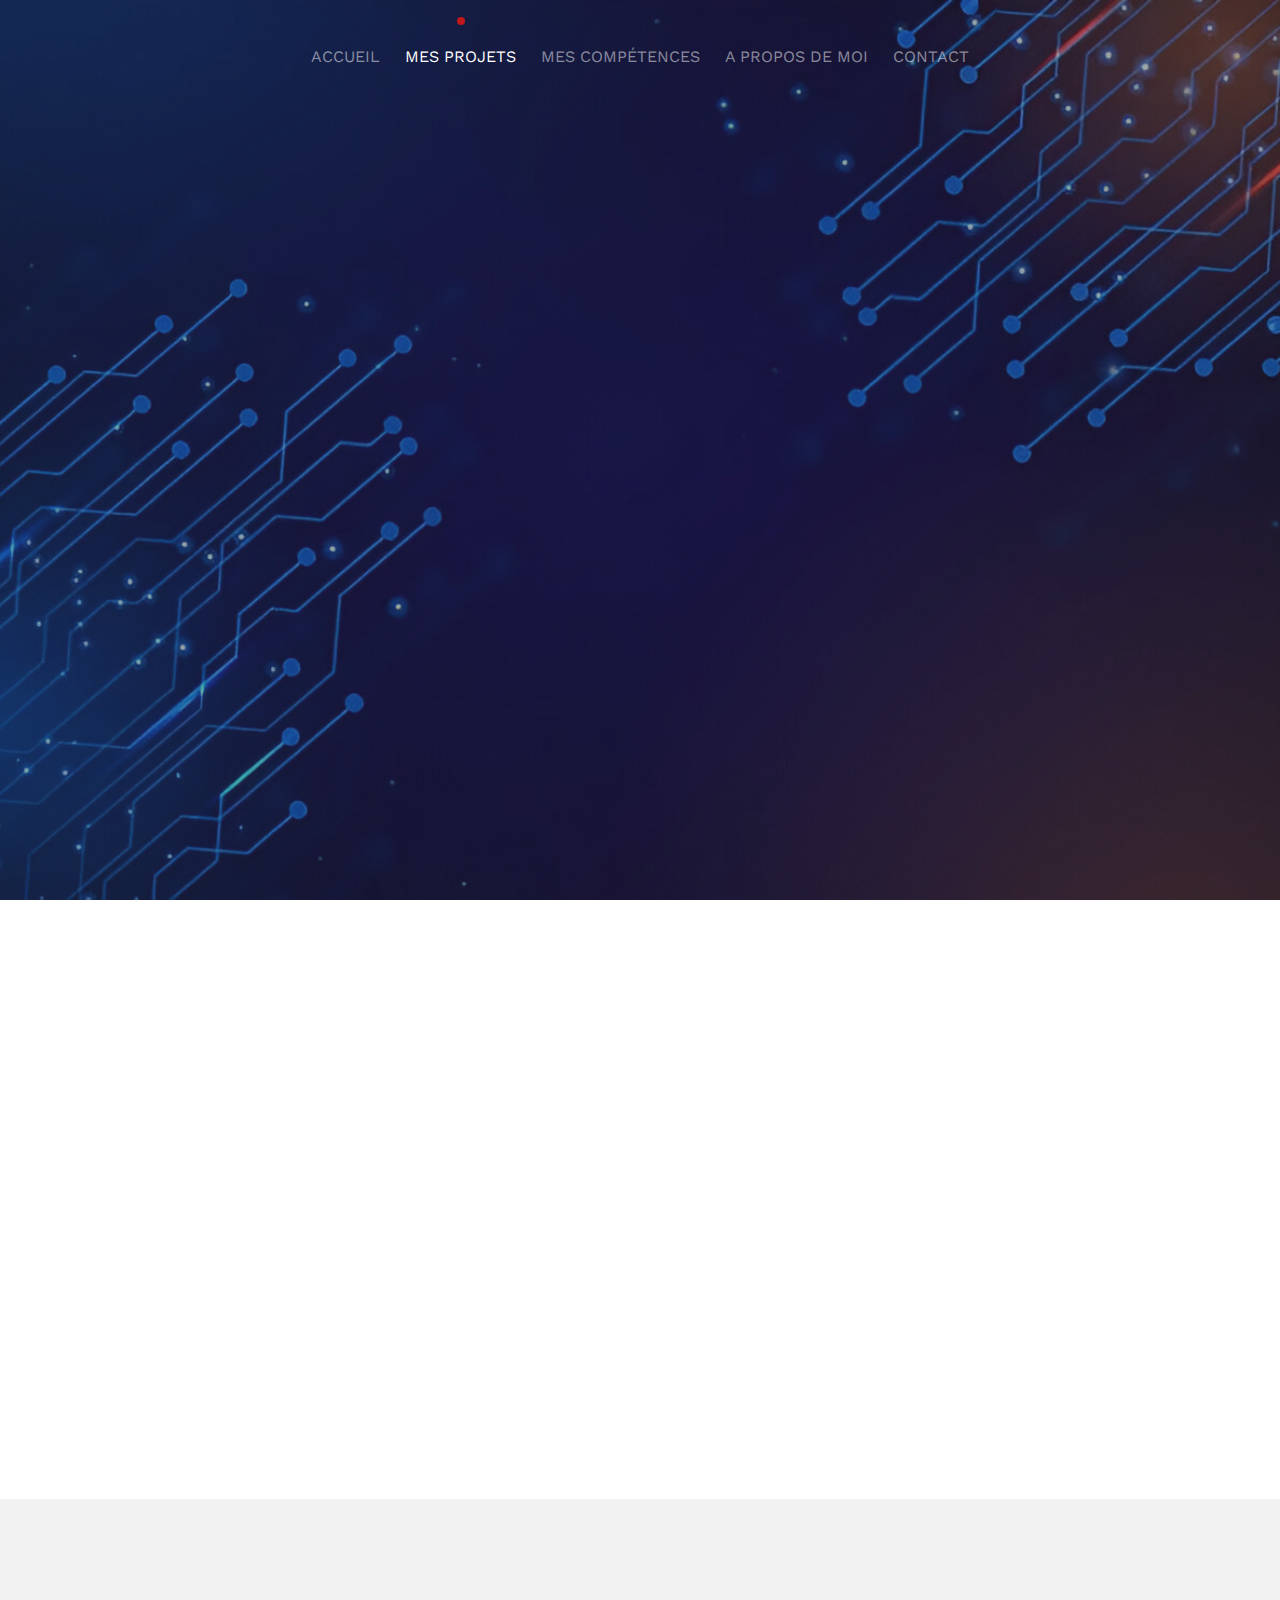
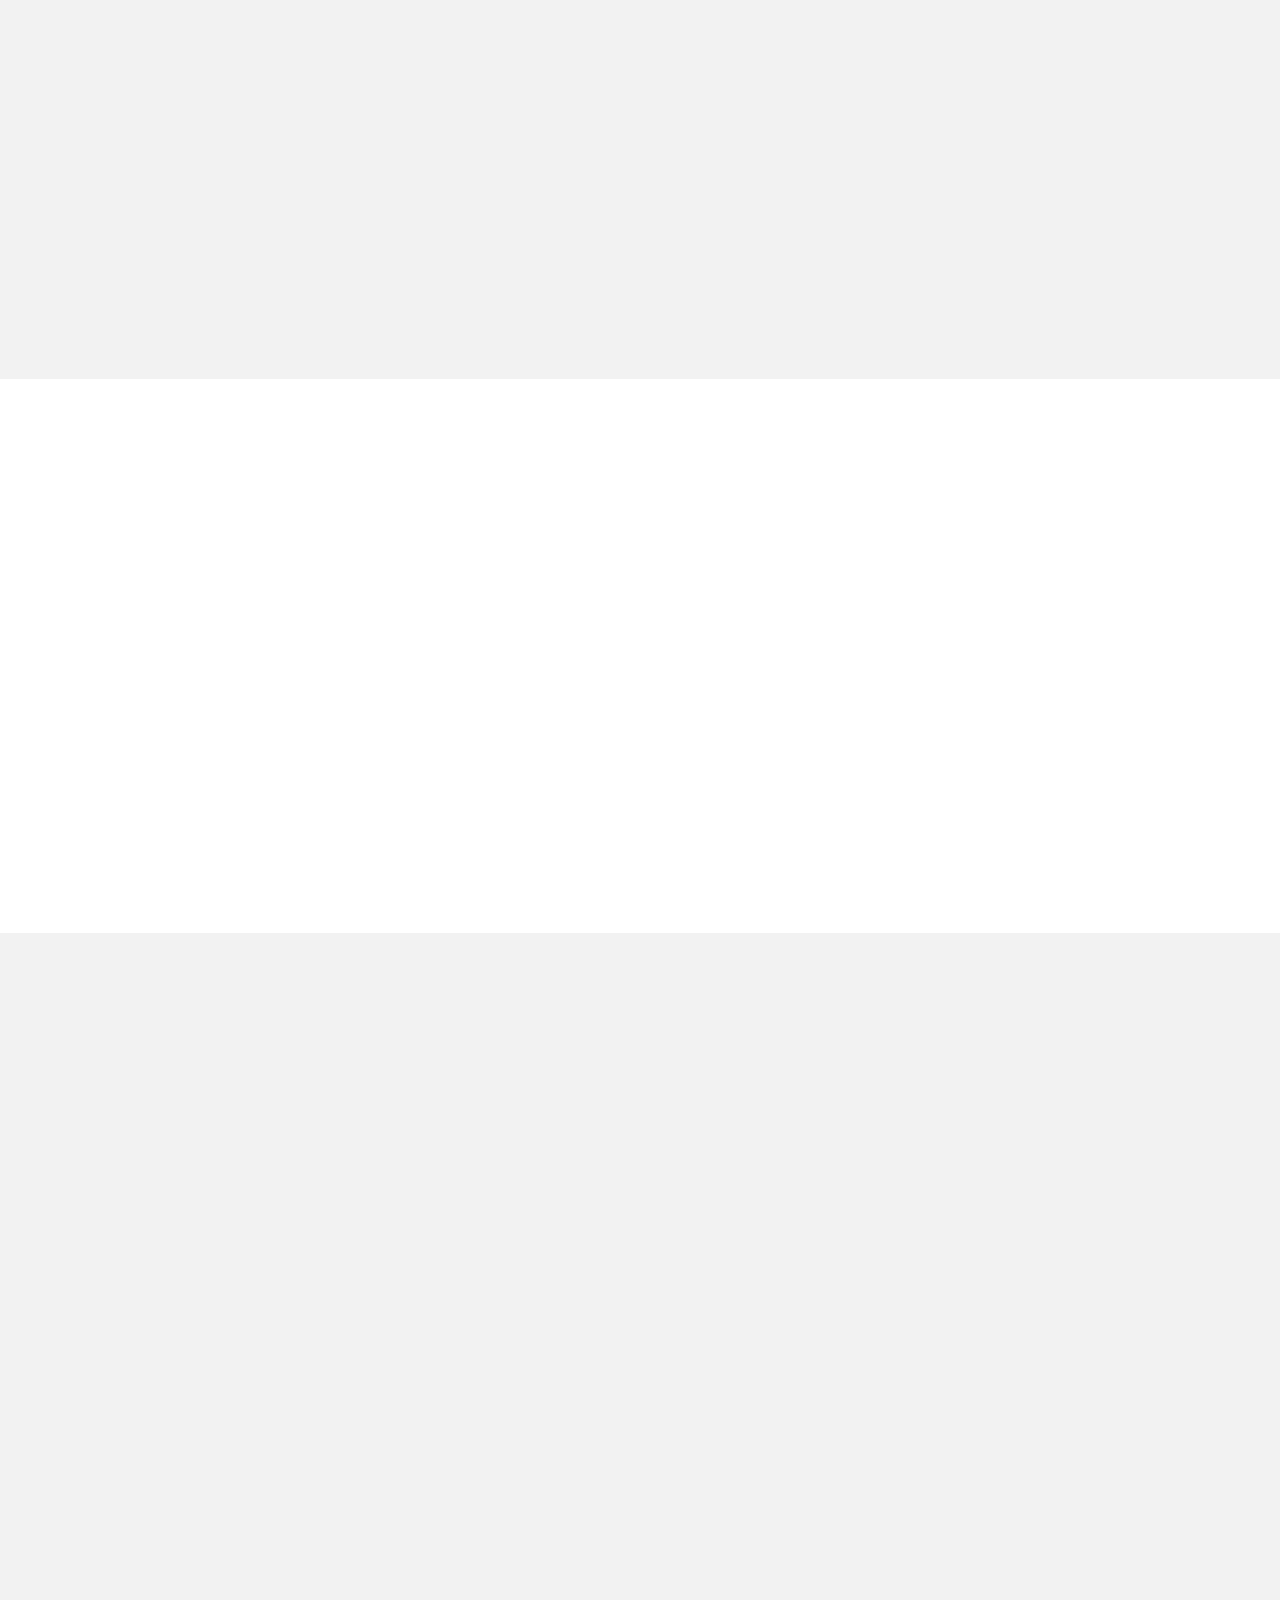
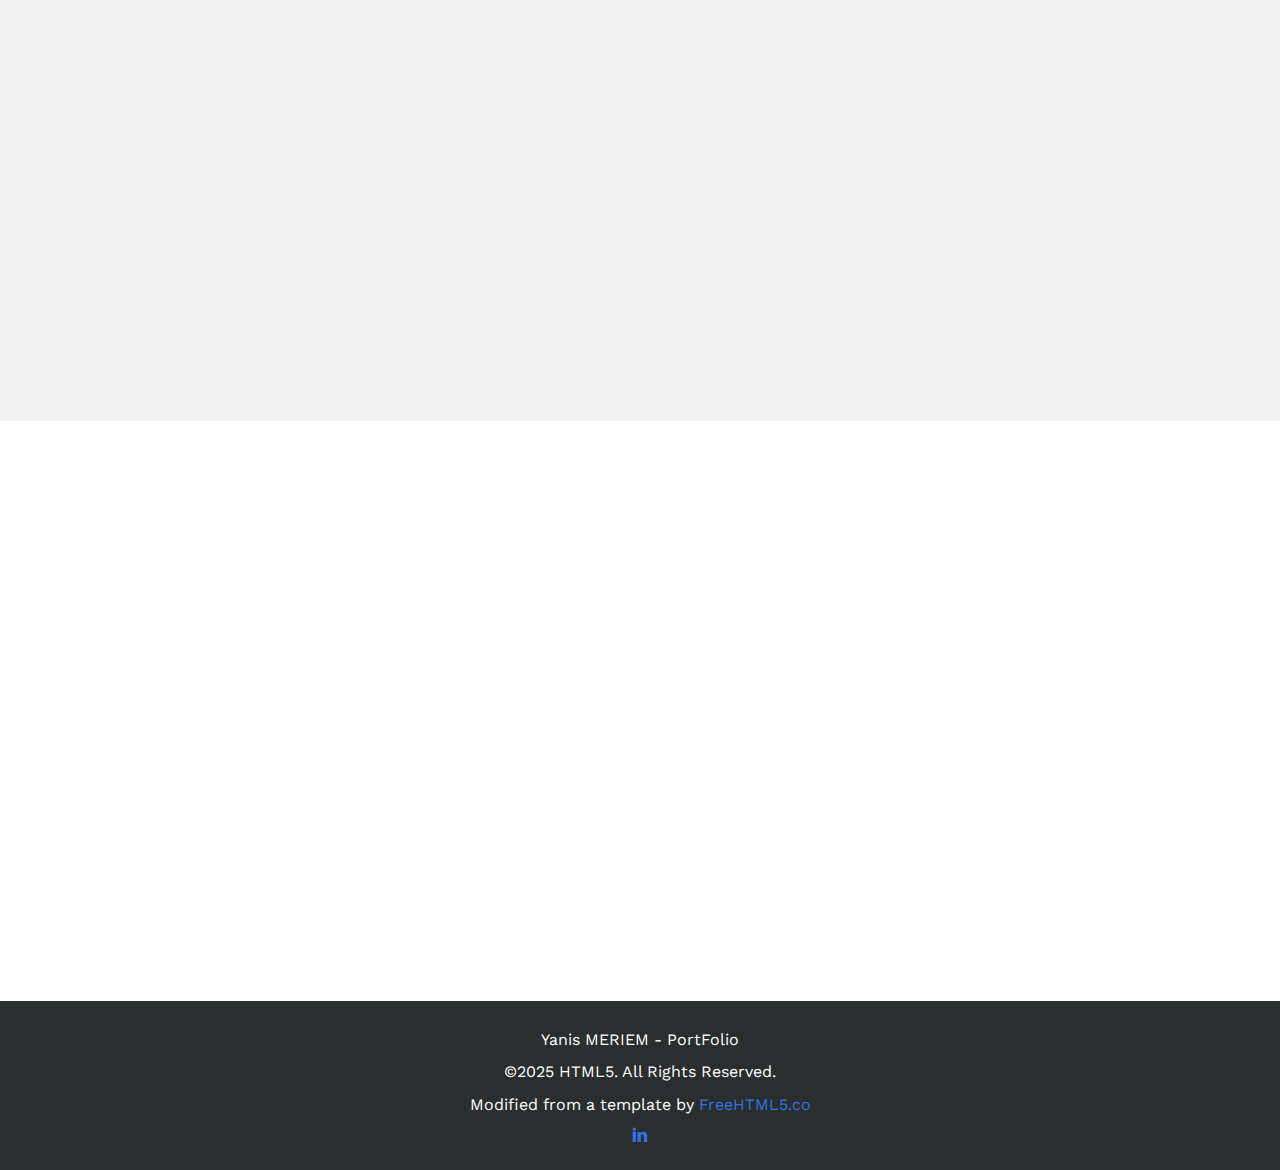
<file: PageProjetComparaisonAlgo.html>
<!DOCTYPE HTML>
<html>
	<head>
	<meta charset="utf-8">
	<meta http-equiv="X-UA-Compatible" content="IE=edge">
	<title> &mdash;Yanis MERIEM</title>
	<meta name="viewport" content="width=device-width, initial-scale=1">
	<meta name="description" content="Free HTML5 Website Template by FreeHTML5.co" />
	<meta name="keywords" content="free website templates, free html5, free template, free bootstrap, free website template, html5, css3, mobile first, responsive" />
	<meta name="author" content="FreeHTML5.co" />
	
	<!-- 
	//////////////////////////////////////////////////////

	FREE HTML5 TEMPLATE 
	DESIGNED & DEVELOPED by FreeHTML5.co
		
	Website: 		http://freehtml5.co/
	Email: 			info@freehtml5.co
	Twitter: 		http://twitter.com/fh5co
	Facebook: 		https://www.facebook.com/fh5co

	//////////////////////////////////////////////////////
	 -->

  	<!-- Facebook and Twitter integration -->
	<meta property="og:title" content=""/>
	<meta property="og:image" content=""/>
	<meta property="og:url" content=""/>
	<meta property="og:site_name" content=""/>
	<meta property="og:description" content=""/>
	<meta name="twitter:title" content="" />
	<meta name="twitter:image" content="" />
	<meta name="twitter:url" content="" />
	<meta name="twitter:card" content="" />

	<link href='https://fonts.googleapis.com/css?family=Work+Sans:400,300,600,400italic,700' rel='stylesheet' type='text/css'>
	
	<!-- Animate.css -->
	<link rel="stylesheet" href="css/animate.css">
	<!-- Icomoon Icon Fonts-->
	<link rel="stylesheet" href="css/icomoon.css">
	<!-- Bootstrap  -->
	<link rel="stylesheet" href="css/bootstrap.css">

	<!-- Magnific Popup -->
	<link rel="stylesheet" href="css/magnific-popup.css">

	<!-- Theme style  -->
	<link rel="stylesheet" href="css/style.css">

	<!-- Modernizr JS -->
	<script src="js/modernizr-2.6.2.min.js"></script>
	<!-- FOR IE9 below -->
	<!--[if lt IE 9]>
	<script src="js/respond.min.js"></script>
	<![endif]-->

    <!-- Pour mon css a moi -->
    <link rel="stylesheet" href="css/Yanis.css">

	</head>
	<body>
	<div class="fh5co-loader"></div>
	<div id="page">

		<!-- PARTI POUR LE MENU DU SITE -->
		<nav class="fh5co-nav" role="navigation">
			<div class="container">
				<div class="row">
					<div class="col-xs-12 text-center">
						<!-- <div id="fh5co-logo"><a href="index.html">Shape<span>.</span></a></div> -->
					</div>
					<div class="col-xs-12 text-center menu-1">
						<ul>
							<li><a href="index.html">accueil</a></li> <!-- ON EST SUR CETTE PAGE -->
							<li class="has-dropdown active">
								<!-- ICI projet est une liste deroulante -->
								<a href="PageProjet.html">Mes Projets</a>
								<ul class="dropdown">
									<li><a href="PageProjetASCIIart.html">Réalisation d'un convertisseur en ASCII art</a></li>
									<li><a href="PageProjetJeuxVideo.html">Création d'un jeu vidéo</a></li>
									<li><a href="PageProjetComparaisonAlgo.html">Comparaison d'approches algorithmiques</a></li>
									<li><a href="PageProjetSensNum.html">Création d'un jeu de sensibilisation</a></li>
                                    <li><a href="PageProjetLogicielDetourage.html">Développement d'un logiciel de détourage</a></li>
								</ul>
							</li>
							<li class="has-dropdown">
								<a href="PageMesCompetence.html">Mes Compétences</a>
								<ul class="dropdown">
									<li><a href="PageMesCompetence.html">Programation</a></li>
									<li><a href="PageEcologie.html">Côté numérique responsable</a></li>
								</ul>
							</li>
							<li><a href="PageAboutMe.html">A propos de moi </a></li>
							<li><a href="PageContact.html">Contact</a></li>
						</ul>
					</div>
				</div>
			</div>
		</nav>

		<!-- TITRE  -->
		<header id="fh5co-header" class="fh5co-cover" role="banner"">
			<div class="overlay"></div>
			<div class="container">
				<div class="row">
					<div class="col-md-12 col-md-offset-0 text-center">
						<div class="display-t">
							<div class="display-tc animate-box" data-animate-effect="fadeInUp">
								<h1 class="mb30">Comparaison de différents algorithmiques de tri</h1>
							</div>
						</div>
					</div>
				</div>
			</div>
		</header>

		<!-- contexte du projet -->
		<div id="fh5co-formation" class="fh5co-section">
			<div class="container">
				<div class="row animate-box" data-animate-effect="fadeInUp">
					<div class="col-md-12 col-md-offset-0 text-center fh5co-heading textejustifié" style="margin-top: 40px;">
						<h2 class="espaceAugmente">Contexte du projet</h2>
						
						<p style="margin: 40px;">
							Dans le cadre d'un projet de groupe, j'ai été chargé de développer plusieurs algorithmes de tri et de les tester sur des 
							tableaux plus ou moins mélangés pour évaluer leur performance. L'objectif était de comprendre les points forts et les 
							faiblesses de chaque algorithme, car dans des projets réels, les développeurs sont souvent amenés à utiliser des algorithmes de tri. Il est donc crucial de savoir lequel choisir en fonction du contexte et des besoins spécifiques.
						</p>

						<!-- image du résultat -->
						<div class="item-list-eco animate-box" data-animate-effect="fadeInUp">
							<ul>
								<li>
									<img src="images/img_courbe.png" alt="image du résultat du projet" class="img-responsive beautiful-image-eco" style="width: 350px; height: auto;">
									<div>
										<h3 class="text-2xl font-semibold text-gray-700">Image du résultat</h3>
										<p class="text-gray-600 mt-4" style="text-align: justify; font-size: 18px;">
											Les performances des algorithmes de tri développés ont été évaluées et comparées. 
											Ce graphique illustre les résultats obtenus, permettant ainsi de déterminer l'algorithme le 
											plus adapté en fonction des caractéristiques des données à traiter.
										</p>
									</div>
								</li>
							</ul>
						</div>
					</div>
				</div>
			</div>
		</div>

		<!-- liste des compétence -->
		<div id="fh5co-competence" class="fh5co-section blancfond">
			<div class="container ">
				<div class="row animate-box" data-animate-effect="fadeInUp">
					<div class="col-md-12 col-md-offset-0 text-center fh5co-heading" style="margin-top: 50px;">
						<h2>Compétences mobilisées</h2>
					</div>
				</div>

				<div class="row text-center competenceProjLigne animate-box" data-animate-effect="fadeInUp">

					<div class="animate-box" data-animate-effect="fadeInUp">
						<div class="competenceProj">
							<h3>C++</h3>
						</div>
					</div>

					<div class="animate-box" data-animate-effect="fadeInUp">
						<div class="competenceProj">
							<h3>Implémenter une solution</h3>
						</div>
					</div>

					<div class="canimate-box" data-animate-effect="fadeInUp">
						<div class="competenceProj">
							<h3>Algorithmique</h3>
						</div>
					</div>

					<div class="animate-box" data-animate-effect="fadeInUp">
						<div class="competenceProj ">
							<h3>Développement logiciel</h3>
						</div>
					</div>

					<div class="animate-box" data-animate-effect="fadeInUp">
						<div class="competenceProj ">
							<h3>Travail en groupe</h3>
						</div>
					</div>

					<div class="animate-box" data-animate-effect="fadeInUp">
						<div class="competenceProj ">
							<h3>Travailler en équipe</h3>
						</div>
					</div>

					<div class="animate-box" data-animate-effect="fadeInUp">
						<div class="competenceProj ">
							<h3>Débogage</h3>
						</div>
					</div>

					<div class="animate-box" data-animate-effect="fadeInUp">
						<div class="competenceProj ">
							<h3>Maitrise de Visual Studio</h3>
						</div>
					</div>

					<div class="animate-box" data-animate-effect="fadeInUp">
						<div class="competenceProj ">
							<h3>Optimisation</h3>
						</div>
					</div>

					<div class="animate-box" data-animate-effect="fadeInUp">
						<div class="competenceProj ">
							<h3>Analyse de performance</h3>
						</div>
					</div>

				</div>
			</div>
		</div>

		<!-- Etap du développement -->
		<div id="fh5co-formation" class="fh5co-section">
			<div class="container">
				<div class="row animate-box" data-animate-effect="fadeInUp">
					<div class="col-md-10 col-md-offset-1 text-center fh5co-heading textejustifié" style="margin-top: 40px;">
						<h2>Étapes de développement</h2>
					</div>
				</div>
			</div>
		</div>
		<div class="alignementBoutonCentre animate-box radio-buttons" data-animate-effect="fadeInUp">

			<input type="radio" name="slide" id="slide-1" checked>
			<input type="radio" name="slide" id="slide-2">

			<!-- Conteneur du carousel -->
			<div class="carousel-container">
				<div class="carousel">

					<div class="carousel-item">
						<h3>Choix des algorithmes de tri à implémenter</h3>
						<p> Pour ce projet, j'ai choisi d'implémenter les algorithmes de tri suivants : 
						
						<div class="souligner">
							<ul>
								<li>
									<a href="https://fr.wikipedia.org/wiki/Tri_%C3%A0_bulles" target="_blank" style="color: rgba(211, 181, 241, 0.9);">Tri à bulles</a>
								</li>
								<li>
									<a href="https://fr.wikipedia.org/wiki/Tri_%C3%A0_bulles" target="_blank" style="color: rgba(211, 181, 241, 0.9);">Tri à bulles optimisé</a>
								</li>
								<li>
									<a href="https://fr.wikipedia.org/wiki/Tri_rapide" target="_blank" style="color: rgba(211, 181, 241, 0.9);">Tri rapide (Quick Sort)</a>
								</li>
								<li>
									<a href="https://fr.wikipedia.org/wiki/Tri_%C3%A0_peigne" target="_blank" style="color: rgba(211, 181, 241, 0.9);">Tri à peigne (Comb Sort)</a>
								</li>
								<li>
									<a href="https://fr.wikipedia.org/wiki/Tri_par_s%C3%A9lection" target="_blank" style="color: rgba(211, 181, 241, 0.9);">Tri par Selection</a>
								</li>
							</ul>
						</div>
						
					</div>

					<div class="carousel-item">
						<h3>Implémenter les algorithmes en C++</h3>
						<div class="carousel-item-content">
							<img src="images/img_triParSelection.png" alt="Image d'une fonction de tri par selection" class="img-responsive beautiful-image">
							<p>
								J'ai écrit le code des différents algorithmes de tri en C++ en m'assurant qu'ils fonctionnaient correctement. 
								J'ai également ajouté des fonctions pour générer des tableaux aléatoires, les trier et les afficher.
							</p>
						</div>
					</div>

				</div>
			</div>

			<label for="slide-1" class="controls">1</label>
			<label for="slide-2" class="controls">2</label>



		</div>

		<!-- Résultat -->
		<div id="fh5co-competence" class="fh5co-section blancfond">
			<div class="container ">
				<div class="row animate-box" data-animate-effect="fadeInUp">
					<div class="col-md-12 col-md-offset-0 text-center fh5co-heading" style="margin-top: 40px;">
						<h2>Résultat</h2>
					</div>
				</div>

				<div class="row animate-box" data-animate-effect="fadeInUp" style="margin-bottom: 50px;">
					<div class="col-md-6">
						<img src="images/img_courbePresque.png" alt="Image 1" class="img-responsive beautiful-image" style="width: 85%; height: auto; margin-top: 0;">
						<img src="images/img_courbeAleat.png" alt="Image 1" class="img-responsive beautiful-image" style="width: 80%; height: auto; margin-top: 40px;">
					</div>
					<div class="col-md-6">
						<img src="images/img_courbePresqueBegin.png" alt="Image 2" class="img-responsive beautiful-image" style="width: 100%; height: auto;margin-top: 0;">

						<p style="margin-top: 40px; font-size: 18px; text-align: justify;">
							Une fois les algorithmes implémentés, j'ai testé leurs performances sur des tableaux de différentes tailles et degrés de désordre.
							 J'ai mesuré le temps d'exécution de chaque algorithme et j'ai comparé les résultats pour déterminer lequel était le plus rapide dans chaque cas.
							<br><br>
							Voici à côté et ci-dessus, deux exemples de graphiques réalisés avec les données de mon algorithme. 
							On a aussi rajouté la courbe N² et N*ln(N) pour avoir une meilleure vision de la comparaison.
							<br><br>
							Sur la première image, le tableau est partiellement trié au début. Cela permet d'identifier quel est 
							le meilleur algorithme lorsque les données ne sont pas complètement aléatoires. Sur la deuxième image, 
							le tableau est presque entièrement trié. Il ne reste que quelques éléments mal placés.
							<br><br>
						</p>
					</div>
				</div>
			</div>
		</div>

		<!-- Regard critique -->
		<div id="fh5co-formation" class="fh5co-section">
			<div class="container">
				<div class="row animate-box" data-animate-effect="fadeInUp">
					<div class="col-md-12 col-md-offset-0 text-center fh5co-heading espaceAugmente">
						<h1></h1>
						<h2>Regard critique</h2>
						<p style="text-align: justify;">
							L'analyse des performances a révélé que les temps d'exécution des algorithmes se situent généralement entre 
							les courbes de complexité N² et N*ln(N). Bien que le tri rapide soit particulièrement efficace pour les 
							tableaux désordonnés et reste une option privilégiée même pour les tableaux partiellement triés, le tri à
							 bulles optimisé peut s'avérer pertinent lorsqu'un seul côté du tableau est concerné par le tri.
							<br><br>
							Pour enrichir ce projet, le développement d'une interface utilisateur (par exemple avec QT) 
							permettrait une exploration interactive des algorithmes. L'intégration d'algorithmes supplémentaires tels 
							que le tri par fusion ou le tri par tas offrirait également une perspective plus exhaustive. Ce projet a 
							néanmoins constitué une expérience enrichissante pour consolider mes compétences en C++.
						</p>
							
					</div>
					<p><a href="PageProjet.html" class="btn btn-primary" style="margin-bottom: 40px;">Voir d'autres projets</a></p>
				</div>
			</div>
		</div>

		<!-- FOOTER -->
		<footer class="site-footer">
			<div class="footer-content">
				<p>Yanis MERIEM - PortFolio</p>
				<p>&copy;2025 HTML5. All Rights Reserved.</p>
				<p>
					Modified from a template by <a href="http://freehtml5.co/" target="_blank">FreeHTML5.co</a>
				</p>
				
				<a href="https://www.linkedin.com/in/yanis-meriem/" target="_blank"><i class="icon-linkedin"></i></a>
			</div>
		</footer>
	</div>

<div class="gototop js-top">
	<a href="#" class="js-gotop"><i class="icon-arrow-up"></i></a>
</div>

<!-- jQuery -->
<script src="js/jquery.min.js"></script>
<!-- jQuery Easing -->
<script src="js/jquery.easing.1.3.js"></script>
<!-- Bootstrap -->
<script src="js/bootstrap.min.js"></script>
<!-- Waypoints -->
<script src="js/jquery.waypoints.min.js"></script>
<!-- countTo -->
<script src="js/jquery.countTo.js"></script>
<!-- Magnific Popup -->
<script src="js/jquery.magnific-popup.min.js"></script>
<script src="js/magnific-popup-options.js"></script>
<!-- Main -->
<script src="js/main.js"></script>

</body>
</html>
</file>
<file: css/icomoon.css>
@font-face {
  font-family: 'icomoon';
  src:  url('../fonts/icomoon/icomoon.eot?6iuir');
  src:  url('../fonts/icomoon/icomoon.eot?6iuir#iefix') format('embedded-opentype'),
    url('../fonts/icomoon/icomoon.ttf?6iuir') format('truetype'),
    url('../fonts/icomoon/icomoon.woff?6iuir') format('woff'),
    url('../fonts/icomoon/icomoon.svg?6iuir#icomoon') format('svg');
  font-weight: normal;
  font-style: normal;
}

[class^="icon-"], [class*=" icon-"] {
  /* use !important to prevent issues with browser extensions that change fonts */
  font-family: 'icomoon' !important;
  speak: none;
  font-style: normal;
  font-weight: normal;
  font-variant: normal;
  text-transform: none;
  line-height: 1;

  /* Better Font Rendering =========== */
  -webkit-font-smoothing: antialiased;
  -moz-osx-font-smoothing: grayscale;
}

.icon-eye:before {
  content: "\e000";
}
.icon-paper-clip:before {
  content: "\e001";
}
.icon-mail:before {
  content: "\e002";
}
.icon-toggle:before {
  content: "\e003";
}
.icon-layout:before {
  content: "\e004";
}
.icon-link:before {
  content: "\e005";
}
.icon-bell:before {
  content: "\e006";
}
.icon-lock:before {
  content: "\e007";
}
.icon-unlock:before {
  content: "\e008";
}
.icon-ribbon:before {
  content: "\e009";
}
.icon-image:before {
  content: "\e010";
}
.icon-signal:before {
  content: "\e011";
}
.icon-target:before {
  content: "\e012";
}
.icon-clipboard:before {
  content: "\e013";
}
.icon-clock:before {
  content: "\e014";
}
.icon-watch:before {
  content: "\e015";
}
.icon-air-play:before {
  content: "\e016";
}
.icon-camera:before {
  content: "\e017";
}
.icon-video:before {
  content: "\e018";
}
.icon-disc:before {
  content: "\e019";
}
.icon-printer:before {
  content: "\e020";
}
.icon-monitor:before {
  content: "\e021";
}
.icon-server:before {
  content: "\e022";
}
.icon-cog:before {
  content: "\e023";
}
.icon-heart:before {
  content: "\e024";
}
.icon-paragraph:before {
  content: "\e025";
}
.icon-align-justify:before {
  content: "\e026";
}
.icon-align-left:before {
  content: "\e027";
}
.icon-align-center:before {
  content: "\e028";
}
.icon-align-right:before {
  content: "\e029";
}
.icon-book:before {
  content: "\e030";
}
.icon-layers:before {
  content: "\e031";
}
.icon-stack:before {
  content: "\e032";
}
.icon-stack-2:before {
  content: "\e033";
}
.icon-paper:before {
  content: "\e034";
}
.icon-paper-stack:before {
  content: "\e035";
}
.icon-search:before {
  content: "\e036";
}
.icon-zoom-in:before {
  content: "\e037";
}
.icon-zoom-out:before {
  content: "\e038";
}
.icon-reply:before {
  content: "\e039";
}
.icon-circle-plus:before {
  content: "\e040";
}
.icon-circle-minus:before {
  content: "\e041";
}
.icon-circle-check:before {
  content: "\e042";
}
.icon-circle-cross:before {
  content: "\e043";
}
.icon-square-plus:before {
  content: "\e044";
}
.icon-square-minus:before {
  content: "\e045";
}
.icon-square-check:before {
  content: "\e046";
}
.icon-square-cross:before {
  content: "\e047";
}
.icon-microphone:before {
  content: "\e048";
}
.icon-record:before {
  content: "\e049";
}
.icon-skip-back:before {
  content: "\e050";
}
.icon-rewind:before {
  content: "\e051";
}
.icon-play:before {
  content: "\e052";
}
.icon-pause:before {
  content: "\e053";
}
.icon-stop:before {
  content: "\e054";
}
.icon-fast-forward:before {
  content: "\e055";
}
.icon-skip-forward:before {
  content: "\e056";
}
.icon-shuffle:before {
  content: "\e057";
}
.icon-repeat:before {
  content: "\e058";
}
.icon-folder:before {
  content: "\e059";
}
.icon-umbrella:before {
  content: "\e060";
}
.icon-moon:before {
  content: "\e061";
}
.icon-thermometer:before {
  content: "\e062";
}
.icon-drop:before {
  content: "\e063";
}
.icon-sun:before {
  content: "\e064";
}
.icon-cloud:before {
  content: "\e065";
}
.icon-cloud-upload:before {
  content: "\e066";
}
.icon-cloud-download:before {
  content: "\e067";
}
.icon-upload:before {
  content: "\e068";
}
.icon-download:before {
  content: "\e069";
}
.icon-location:before {
  content: "\e070";
}
.icon-location-2:before {
  content: "\e071";
}
.icon-map:before {
  content: "\e072";
}
.icon-battery:before {
  content: "\e073";
}
.icon-head:before {
  content: "\e074";
}
.icon-briefcase:before {
  content: "\e075";
}
.icon-speech-bubble:before {
  content: "\e076";
}
.icon-anchor:before {
  content: "\e077";
}
.icon-globe:before {
  content: "\e078";
}
.icon-box:before {
  content: "\e079";
}
.icon-reload:before {
  content: "\e080";
}
.icon-share:before {
  content: "\e081";
}
.icon-marquee:before {
  content: "\e082";
}
.icon-marquee-plus:before {
  content: "\e083";
}
.icon-marquee-minus:before {
  content: "\e084";
}
.icon-tag:before {
  content: "\e085";
}
.icon-power:before {
  content: "\e086";
}
.icon-command:before {
  content: "\e087";
}
.icon-alt:before {
  content: "\e088";
}
.icon-esc:before {
  content: "\e089";
}
.icon-bar-graph:before {
  content: "\e090";
}
.icon-bar-graph-2:before {
  content: "\e091";
}
.icon-pie-graph:before {
  content: "\e092";
}
.icon-star:before {
  content: "\e093";
}
.icon-arrow-left:before {
  content: "\e094";
}
.icon-arrow-right:before {
  content: "\e095";
}
.icon-arrow-up:before {
  content: "\e096";
}
.icon-arrow-down:before {
  content: "\e097";
}
.icon-volume:before {
  content: "\e098";
}
.icon-mute:before {
  content: "\e099";
}
.icon-content-right:before {
  content: "\e100";
}
.icon-content-left:before {
  content: "\e101";
}
.icon-grid:before {
  content: "\e102";
}
.icon-grid-2:before {
  content: "\e103";
}
.icon-columns:before {
  content: "\e104";
}
.icon-loader:before {
  content: "\e105";
}
.icon-bag:before {
  content: "\e106";
}
.icon-ban:before {
  content: "\e107";
}
.icon-flag:before {
  content: "\e108";
}
.icon-trash:before {
  content: "\e109";
}
.icon-expand:before {
  content: "\e110";
}
.icon-contract:before {
  content: "\e111";
}
.icon-maximize:before {
  content: "\e112";
}
.icon-minimize:before {
  content: "\e113";
}
.icon-plus:before {
  content: "\e114";
}
.icon-minus:before {
  content: "\e115";
}
.icon-check:before {
  content: "\e116";
}
.icon-cross:before {
  content: "\e117";
}
.icon-move:before {
  content: "\e118";
}
.icon-delete:before {
  content: "\e119";
}
.icon-menu:before {
  content: "\e120";
}
.icon-archive:before {
  content: "\e121";
}
.icon-inbox:before {
  content: "\e122";
}
.icon-outbox:before {
  content: "\e123";
}
.icon-file:before {
  content: "\e124";
}
.icon-file-add:before {
  content: "\e125";
}
.icon-file-subtract:before {
  content: "\e126";
}
.icon-help:before {
  content: "\e127";
}
.icon-open:before {
  content: "\e128";
}
.icon-ellipsis:before {
  content: "\e129";
}
.icon-add-to-list:before {
  content: "\e900";
}
.icon-classic-computer:before {
  content: "\e901";
}
.icon-controller-fast-backward:before {
  content: "\e902";
}
.icon-creative-commons-attribution:before {
  content: "\e903";
}
.icon-creative-commons-noderivs:before {
  content: "\e904";
}
.icon-creative-commons-noncommercial-eu:before {
  content: "\e905";
}
.icon-creative-commons-noncommercial-us:before {
  content: "\e906";
}
.icon-creative-commons-public-domain:before {
  content: "\e907";
}
.icon-creative-commons-remix:before {
  content: "\e908";
}
.icon-creative-commons-share:before {
  content: "\e909";
}
.icon-creative-commons-sharealike:before {
  content: "\e90a";
}
.icon-creative-commons:before {
  content: "\e90b";
}
.icon-document-landscape:before {
  content: "\e90c";
}
.icon-remove-user:before {
  content: "\e90d";
}
.icon-warning:before {
  content: "\e90e";
}
.icon-arrow-bold-down:before {
  content: "\e90f";
}
.icon-arrow-bold-left:before {
  content: "\e910";
}
.icon-arrow-bold-right:before {
  content: "\e911";
}
.icon-arrow-bold-up:before {
  content: "\e912";
}
.icon-arrow-down2:before {
  content: "\e913";
}
.icon-arrow-left2:before {
  content: "\e914";
}
.icon-arrow-long-down:before {
  content: "\e915";
}
.icon-arrow-long-left:before {
  content: "\e916";
}
.icon-arrow-long-right:before {
  content: "\e917";
}
.icon-arrow-long-up:before {
  content: "\e918";
}
.icon-arrow-right2:before {
  content: "\e919";
}
.icon-arrow-up2:before {
  content: "\e91a";
}
.icon-arrow-with-circle-down:before {
  content: "\e91b";
}
.icon-arrow-with-circle-left:before {
  content: "\e91c";
}
.icon-arrow-with-circle-right:before {
  content: "\e91d";
}
.icon-arrow-with-circle-up:before {
  content: "\e91e";
}
.icon-bookmark:before {
  content: "\e91f";
}
.icon-bookmarks:before {
  content: "\e920";
}
.icon-chevron-down:before {
  content: "\e921";
}
.icon-chevron-left:before {
  content: "\e922";
}
.icon-chevron-right:before {
  content: "\e923";
}
.icon-chevron-small-down:before {
  content: "\e924";
}
.icon-chevron-small-left:before {
  content: "\e925";
}
.icon-chevron-small-right:before {
  content: "\e926";
}
.icon-chevron-small-up:before {
  content: "\e927";
}
.icon-chevron-thin-down:before {
  content: "\e928";
}
.icon-chevron-thin-left:before {
  content: "\e929";
}
.icon-chevron-thin-right:before {
  content: "\e92a";
}
.icon-chevron-thin-up:before {
  content: "\e92b";
}
.icon-chevron-up:before {
  content: "\e92c";
}
.icon-chevron-with-circle-down:before {
  content: "\e92d";
}
.icon-chevron-with-circle-left:before {
  content: "\e92e";
}
.icon-chevron-with-circle-right:before {
  content: "\e92f";
}
.icon-chevron-with-circle-up:before {
  content: "\e930";
}
.icon-cloud2:before {
  content: "\e931";
}
.icon-controller-fast-forward:before {
  content: "\e932";
}
.icon-controller-jump-to-start:before {
  content: "\e933";
}
.icon-controller-next:before {
  content: "\e934";
}
.icon-controller-paus:before {
  content: "\e935";
}
.icon-controller-play:before {
  content: "\e936";
}
.icon-controller-record:before {
  content: "\e937";
}
.icon-controller-stop:before {
  content: "\e938";
}
.icon-controller-volume:before {
  content: "\e939";
}
.icon-dot-single:before {
  content: "\e93a";
}
.icon-dots-three-horizontal:before {
  content: "\e93b";
}
.icon-dots-three-vertical:before {
  content: "\e93c";
}
.icon-dots-two-horizontal:before {
  content: "\e93d";
}
.icon-dots-two-vertical:before {
  content: "\e93e";
}
.icon-download2:before {
  content: "\e93f";
}
.icon-emoji-flirt:before {
  content: "\e940";
}
.icon-flow-branch:before {
  content: "\e941";
}
.icon-flow-cascade:before {
  content: "\e942";
}
.icon-flow-line:before {
  content: "\e943";
}
.icon-flow-parallel:before {
  content: "\e944";
}
.icon-flow-tree:before {
  content: "\e945";
}
.icon-install:before {
  content: "\e946";
}
.icon-layers2:before {
  content: "\e947";
}
.icon-open-book:before {
  content: "\e948";
}
.icon-resize-100:before {
  content: "\e949";
}
.icon-resize-full-screen:before {
  content: "\e94a";
}
.icon-save:before {
  content: "\e94b";
}
.icon-select-arrows:before {
  content: "\e94c";
}
.icon-sound-mute:before {
  content: "\e94d";
}
.icon-sound:before {
  content: "\e94e";
}
.icon-trash2:before {
  content: "\e94f";
}
.icon-triangle-down:before {
  content: "\e950";
}
.icon-triangle-left:before {
  content: "\e951";
}
.icon-triangle-right:before {
  content: "\e952";
}
.icon-triangle-up:before {
  content: "\e953";
}
.icon-uninstall:before {
  content: "\e954";
}
.icon-upload-to-cloud:before {
  content: "\e955";
}
.icon-upload2:before {
  content: "\e956";
}
.icon-add-user:before {
  content: "\e957";
}
.icon-address:before {
  content: "\e958";
}
.icon-adjust:before {
  content: "\e959";
}
.icon-air:before {
  content: "\e95a";
}
.icon-aircraft-landing:before {
  content: "\e95b";
}
.icon-aircraft-take-off:before {
  content: "\e95c";
}
.icon-aircraft:before {
  content: "\e95d";
}
.icon-align-bottom:before {
  content: "\e95e";
}
.icon-align-horizontal-middle:before {
  content: "\e95f";
}
.icon-align-left2:before {
  content: "\e960";
}
.icon-align-right2:before {
  content: "\e961";
}
.icon-align-top:before {
  content: "\e962";
}
.icon-align-vertical-middle:before {
  content: "\e963";
}
.icon-archive2:before {
  content: "\e964";
}
.icon-area-graph:before {
  content: "\e965";
}
.icon-attachment:before {
  content: "\e966";
}
.icon-awareness-ribbon:before {
  content: "\e967";
}
.icon-back-in-time:before {
  content: "\e968";
}
.icon-back:before {
  content: "\e969";
}
.icon-bar-graph2:before {
  content: "\e96a";
}
.icon-battery2:before {
  content: "\e96b";
}
.icon-beamed-note:before {
  content: "\e96c";
}
.icon-bell2:before {
  content: "\e96d";
}
.icon-blackboard:before {
  content: "\e96e";
}
.icon-block:before {
  content: "\e96f";
}
.icon-book2:before {
  content: "\e970";
}
.icon-bowl:before {
  content: "\e971";
}
.icon-box2:before {
  content: "\e972";
}
.icon-briefcase2:before {
  content: "\e973";
}
.icon-browser:before {
  content: "\e974";
}
.icon-brush:before {
  content: "\e975";
}
.icon-bucket:before {
  content: "\e976";
}
.icon-cake:before {
  content: "\e977";
}
.icon-calculator:before {
  content: "\e978";
}
.icon-calendar:before {
  content: "\e979";
}
.icon-camera2:before {
  content: "\e97a";
}
.icon-ccw:before {
  content: "\e97b";
}
.icon-chat:before {
  content: "\e97c";
}
.icon-check2:before {
  content: "\e97d";
}
.icon-circle-with-cross:before {
  content: "\e97e";
}
.icon-circle-with-minus:before {
  content: "\e97f";
}
.icon-circle-with-plus:before {
  content: "\e980";
}
.icon-circle:before {
  content: "\e981";
}
.icon-circular-graph:before {
  content: "\e982";
}
.icon-clapperboard:before {
  content: "\e983";
}
.icon-clipboard2:before {
  content: "\e984";
}
.icon-clock2:before {
  content: "\e985";
}
.icon-code:before {
  content: "\e986";
}
.icon-cog2:before {
  content: "\e987";
}
.icon-colours:before {
  content: "\e988";
}
.icon-compass:before {
  content: "\e989";
}
.icon-copy:before {
  content: "\e98a";
}
.icon-credit-card:before {
  content: "\e98b";
}
.icon-credit:before {
  content: "\e98c";
}
.icon-cross2:before {
  content: "\e98d";
}
.icon-cup:before {
  content: "\e98e";
}
.icon-cw:before {
  content: "\e98f";
}
.icon-cycle:before {
  content: "\e990";
}
.icon-database:before {
  content: "\e991";
}
.icon-dial-pad:before {
  content: "\e992";
}
.icon-direction:before {
  content: "\e993";
}
.icon-document:before {
  content: "\e994";
}
.icon-documents:before {
  content: "\e995";
}
.icon-drink:before {
  content: "\e996";
}
.icon-drive:before {
  content: "\e997";
}
.icon-drop2:before {
  content: "\e998";
}
.icon-edit:before {
  content: "\e999";
}
.icon-email:before {
  content: "\e99a";
}
.icon-emoji-happy:before {
  content: "\e99b";
}
.icon-emoji-neutral:before {
  content: "\e99c";
}
.icon-emoji-sad:before {
  content: "\e99d";
}
.icon-erase:before {
  content: "\e99e";
}
.icon-eraser:before {
  content: "\e99f";
}
.icon-export:before {
  content: "\e9a0";
}
.icon-eye2:before {
  content: "\e9a1";
}
.icon-feather:before {
  content: "\e9a2";
}
.icon-flag2:before {
  content: "\e9a3";
}
.icon-flash:before {
  content: "\e9a4";
}
.icon-flashlight:before {
  content: "\e9a5";
}
.icon-flat-brush:before {
  content: "\e9a6";
}
.icon-folder-images:before {
  content: "\e9a7";
}
.icon-folder-music:before {
  content: "\e9a8";
}
.icon-folder-video:before {
  content: "\e9a9";
}
.icon-folder2:before {
  content: "\e9aa";
}
.icon-forward:before {
  content: "\e9ab";
}
.icon-funnel:before {
  content: "\e9ac";
}
.icon-game-controller:before {
  content: "\e9ad";
}
.icon-gauge:before {
  content: "\e9ae";
}
.icon-globe2:before {
  content: "\e9af";
}
.icon-graduation-cap:before {
  content: "\e9b0";
}
.icon-grid2:before {
  content: "\e9b1";
}
.icon-hair-cross:before {
  content: "\e9b2";
}
.icon-hand:before {
  content: "\e9b3";
}
.icon-heart-outlined:before {
  content: "\e9b4";
}
.icon-heart2:before {
  content: "\e9b5";
}
.icon-help-with-circle:before {
  content: "\e9b6";
}
.icon-help2:before {
  content: "\e9b7";
}
.icon-home:before {
  content: "\e9b8";
}
.icon-hour-glass:before {
  content: "\e9b9";
}
.icon-image-inverted:before {
  content: "\e9ba";
}
.icon-image2:before {
  content: "\e9bb";
}
.icon-images:before {
  content: "\e9bc";
}
.icon-inbox2:before {
  content: "\e9bd";
}
.icon-infinity:before {
  content: "\e9be";
}
.icon-info-with-circle:before {
  content: "\e9bf";
}
.icon-info:before {
  content: "\e9c0";
}
.icon-key:before {
  content: "\e9c1";
}
.icon-keyboard:before {
  content: "\e9c2";
}
.icon-lab-flask:before {
  content: "\e9c3";
}
.icon-landline:before {
  content: "\e9c4";
}
.icon-language:before {
  content: "\e9c5";
}
.icon-laptop:before {
  content: "\e9c6";
}
.icon-leaf:before {
  content: "\e9c7";
}
.icon-level-down:before {
  content: "\e9c8";
}
.icon-level-up:before {
  content: "\e9c9";
}
.icon-lifebuoy:before {
  content: "\e9ca";
}
.icon-light-bulb:before {
  content: "\e9cb";
}
.icon-light-down:before {
  content: "\e9cc";
}
.icon-light-up:before {
  content: "\e9cd";
}
.icon-line-graph:before {
  content: "\e9ce";
}
.icon-link2:before {
  content: "\e9cf";
}
.icon-list:before {
  content: "\e9d0";
}
.icon-location-pin:before {
  content: "\e9d1";
}
.icon-location2:before {
  content: "\e9d2";
}
.icon-lock-open:before {
  content: "\e9d3";
}
.icon-lock2:before {
  content: "\e9d4";
}
.icon-log-out:before {
  content: "\e9d5";
}
.icon-login:before {
  content: "\e9d6";
}
.icon-loop:before {
  content: "\e9d7";
}
.icon-magnet:before {
  content: "\e9d8";
}
.icon-magnifying-glass:before {
  content: "\e9d9";
}
.icon-mail2:before {
  content: "\e9da";
}
.icon-man:before {
  content: "\e9db";
}
.icon-map2:before {
  content: "\e9dc";
}
.icon-mask:before {
  content: "\e9dd";
}
.icon-medal:before {
  content: "\e9de";
}
.icon-megaphone:before {
  content: "\e9df";
}
.icon-menu2:before {
  content: "\e9e0";
}
.icon-message:before {
  content: "\e9e1";
}
.icon-mic:before {
  content: "\e9e2";
}
.icon-minus2:before {
  content: "\e9e3";
}
.icon-mobile:before {
  content: "\e9e4";
}
.icon-modern-mic:before {
  content: "\e9e5";
}
.icon-moon2:before {
  content: "\e9e6";
}
.icon-mouse:before {
  content: "\e9e7";
}
.icon-music:before {
  content: "\e9e8";
}
.icon-network:before {
  content: "\e9e9";
}
.icon-new-message:before {
  content: "\e9ea";
}
.icon-new:before {
  content: "\e9eb";
}
.icon-news:before {
  content: "\e9ec";
}
.icon-note:before {
  content: "\e9ed";
}
.icon-notification:before {
  content: "\e9ee";
}
.icon-old-mobile:before {
  content: "\e9ef";
}
.icon-old-phone:before {
  content: "\e9f0";
}
.icon-palette:before {
  content: "\e9f1";
}
.icon-paper-plane:before {
  content: "\e9f2";
}
.icon-pencil:before {
  content: "\e9f3";
}
.icon-phone:before {
  content: "\e9f4";
}
.icon-pie-chart:before {
  content: "\e9f5";
}
.icon-pin:before {
  content: "\e9f6";
}
.icon-plus2:before {
  content: "\e9f7";
}
.icon-popup:before {
  content: "\e9f8";
}
.icon-power-plug:before {
  content: "\e9f9";
}
.icon-price-ribbon:before {
  content: "\e9fa";
}
.icon-price-tag:before {
  content: "\e9fb";
}
.icon-print:before {
  content: "\e9fc";
}
.icon-progress-empty:before {
  content: "\e9fd";
}
.icon-progress-full:before {
  content: "\e9fe";
}
.icon-progress-one:before {
  content: "\e9ff";
}
.icon-progress-two:before {
  content: "\ea00";
}
.icon-publish:before {
  content: "\ea01";
}
.icon-quote:before {
  content: "\ea02";
}
.icon-radio:before {
  content: "\ea03";
}
.icon-reply-all:before {
  content: "\ea04";
}
.icon-reply2:before {
  content: "\ea05";
}
.icon-retweet:before {
  content: "\ea06";
}
.icon-rocket:before {
  content: "\ea07";
}
.icon-round-brush:before {
  content: "\ea08";
}
.icon-rss:before {
  content: "\ea09";
}
.icon-ruler:before {
  content: "\ea0a";
}
.icon-scissors:before {
  content: "\ea0b";
}
.icon-share-alternitive:before {
  content: "\ea0c";
}
.icon-share2:before {
  content: "\ea0d";
}
.icon-shareable:before {
  content: "\ea0e";
}
.icon-shield:before {
  content: "\ea0f";
}
.icon-shop:before {
  content: "\ea10";
}
.icon-shopping-bag:before {
  content: "\ea11";
}
.icon-shopping-basket:before {
  content: "\ea12";
}
.icon-shopping-cart:before {
  content: "\ea13";
}
.icon-shuffle2:before {
  content: "\ea14";
}
.icon-signal2:before {
  content: "\ea15";
}
.icon-sound-mix:before {
  content: "\ea16";
}
.icon-sports-club:before {
  content: "\ea17";
}
.icon-spreadsheet:before {
  content: "\ea18";
}
.icon-squared-cross:before {
  content: "\ea19";
}
.icon-squared-minus:before {
  content: "\ea1a";
}
.icon-squared-plus:before {
  content: "\ea1b";
}
.icon-star-outlined:before {
  content: "\ea1c";
}
.icon-star2:before {
  content: "\ea1d";
}
.icon-stopwatch:before {
  content: "\ea1e";
}
.icon-suitcase:before {
  content: "\ea1f";
}
.icon-swap:before {
  content: "\ea20";
}
.icon-sweden:before {
  content: "\ea21";
}
.icon-switch:before {
  content: "\ea22";
}
.icon-tablet:before {
  content: "\ea23";
}
.icon-tag2:before {
  content: "\ea24";
}
.icon-text-document-inverted:before {
  content: "\ea25";
}
.icon-text-document:before {
  content: "\ea26";
}
.icon-text:before {
  content: "\ea27";
}
.icon-thermometer2:before {
  content: "\ea28";
}
.icon-thumbs-down:before {
  content: "\ea29";
}
.icon-thumbs-up:before {
  content: "\ea2a";
}
.icon-thunder-cloud:before {
  content: "\ea2b";
}
.icon-ticket:before {
  content: "\ea2c";
}
.icon-time-slot:before {
  content: "\ea2d";
}
.icon-tools:before {
  content: "\ea2e";
}
.icon-traffic-cone:before {
  content: "\ea2f";
}
.icon-tree:before {
  content: "\ea30";
}
.icon-trophy:before {
  content: "\ea31";
}
.icon-tv:before {
  content: "\ea32";
}
.icon-typing:before {
  content: "\ea33";
}
.icon-unread:before {
  content: "\ea34";
}
.icon-untag:before {
  content: "\ea35";
}
.icon-user:before {
  content: "\ea36";
}
.icon-users:before {
  content: "\ea37";
}
.icon-v-card:before {
  content: "\ea38";
}
.icon-video2:before {
  content: "\ea39";
}
.icon-vinyl:before {
  content: "\ea3a";
}
.icon-voicemail:before {
  content: "\ea3b";
}
.icon-wallet:before {
  content: "\ea3c";
}
.icon-water:before {
  content: "\ea3d";
}
.icon-px-with-circle:before {
  content: "\ea3e";
}
.icon-px:before {
  content: "\ea3f";
}
.icon-basecamp:before {
  content: "\ea40";
}
.icon-behance:before {
  content: "\ea41";
}
.icon-creative-cloud:before {
  content: "\ea42";
}
.icon-dropbox:before {
  content: "\ea43";
}
.icon-evernote:before {
  content: "\ea44";
}
.icon-flattr:before {
  content: "\ea45";
}
.icon-foursquare:before {
  content: "\ea46";
}
.icon-google-drive:before {
  content: "\ea47";
}
.icon-google-hangouts:before {
  content: "\ea48";
}
.icon-grooveshark:before {
  content: "\ea49";
}
.icon-icloud:before {
  content: "\ea4a";
}
.icon-mixi:before {
  content: "\ea4b";
}
.icon-onedrive:before {
  content: "\ea4c";
}
.icon-paypal:before {
  content: "\ea4d";
}
.icon-picasa:before {
  content: "\ea4e";
}
.icon-qq:before {
  content: "\ea4f";
}
.icon-rdio-with-circle:before {
  content: "\ea50";
}
.icon-renren:before {
  content: "\ea51";
}
.icon-scribd:before {
  content: "\ea52";
}
.icon-sina-weibo:before {
  content: "\ea53";
}
.icon-skype-with-circle:before {
  content: "\ea54";
}
.icon-skype:before {
  content: "\ea55";
}
.icon-slideshare:before {
  content: "\ea56";
}
.icon-smashing:before {
  content: "\ea57";
}
.icon-soundcloud:before {
  content: "\ea58";
}
.icon-spotify-with-circle:before {
  content: "\ea59";
}
.icon-spotify:before {
  content: "\ea5a";
}
.icon-swarm:before {
  content: "\ea5b";
}
.icon-vine-with-circle:before {
  content: "\ea5c";
}
.icon-vine:before {
  content: "\ea5d";
}
.icon-vk-alternitive:before {
  content: "\ea5e";
}
.icon-vk-with-circle:before {
  content: "\ea5f";
}
.icon-vk:before {
  content: "\ea60";
}
.icon-xing-with-circle:before {
  content: "\ea61";
}
.icon-xing:before {
  content: "\ea62";
}
.icon-yelp:before {
  content: "\ea63";
}
.icon-dribbble-with-circle:before {
  content: "\ea64";
}
.icon-dribbble:before {
  content: "\ea65";
}
.icon-facebook-with-circle:before {
  content: "\ea66";
}
.icon-facebook:before {
  content: "\ea67";
}
.icon-flickr-with-circle:before {
  content: "\ea68";
}
.icon-flickr:before {
  content: "\ea69";
}
.icon-github-with-circle:before {
  content: "\ea6a";
}
.icon-github:before {
  content: "\ea6b";
}
.icon-google-with-circle:before {
  content: "\ea6c";
}
.icon-google:before {
  content: "\ea6d";
}
.icon-instagram-with-circle:before {
  content: "\ea6e";
}
.icon-instagram:before {
  content: "\ea6f";
}
.icon-lastfm-with-circle:before {
  content: "\ea70";
}
.icon-lastfm:before {
  content: "\ea71";
}
.icon-linkedin-with-circle:before {
  content: "\ea72";
}
.icon-linkedin:before {
  content: "\ea73";
}
.icon-pinterest-with-circle:before {
  content: "\ea74";
}
.icon-pinterest:before {
  content: "\ea75";
}
.icon-rdio:before {
  content: "\ea76";
}
.icon-stumbleupon-with-circle:before {
  content: "\ea77";
}
.icon-stumbleupon:before {
  content: "\ea78";
}
.icon-tumblr-with-circle:before {
  content: "\ea79";
}
.icon-tumblr:before {
  content: "\ea7a";
}
.icon-twitter-with-circle:before {
  content: "\ea7b";
}
.icon-twitter:before {
  content: "\ea7c";
}
.icon-vimeo-with-circle:before {
  content: "\ea7d";
}
.icon-vimeo:before {
  content: "\ea7e";
}
.icon-youtube-with-circle:before {
  content: "\ea7f";
}
.icon-youtube:before {
  content: "\ea80";
}
</file>
<file: css/style.css>
@font-face {
  font-family: "icomoon";
  src: url("../fonts/icomoon/icomoon.eot?srf3rx");
  src: url("../fonts/icomoon/icomoon.eot?srf3rx#iefix")
      format("embedded-opentype"),
    url("../fonts/icomoon/icomoon.ttf?srf3rx") format("truetype"),
    url("../fonts/icomoon/icomoon.woff?srf3rx") format("woff"),
    url("../fonts/icomoon/icomoon.svg?srf3rx#icomoon") format("svg");
  font-weight: normal;
  font-style: normal;
}
/* =======================================================
*
* 	Template Style 
*
* ======================================================= */
body {
  font-family: "Work Sans", Arial, sans-serif;
  font-weight: 400;
  font-size: 16px;
  line-height: 1.7;
  color: #828282;
  background: #fff;
}

#page {
  position: relative;
  overflow-x: hidden;
  width: 100%;
  height: 100%;
  -webkit-transition: 0.5s;
  -o-transition: 0.5s;
  transition: 0.5s;
}
.offcanvas #page {
  overflow: hidden;
  position: absolute;
}
.offcanvas #page:after {
  -webkit-transition: 2s;
  -o-transition: 2s;
  transition: 2s;
  position: absolute;
  top: 0;
  right: 0;
  bottom: 0;
  left: 0;
  z-index: 101;
  background: rgba(0, 0, 0, 0.7);
  content: "";
}

a {
  color: #0c9cee;
  -webkit-transition: 0.5s;
  -o-transition: 0.5s;
  transition: 0.5s;
}
a:hover,
a:active,
a:focus {
  color: #0c9cee;
  outline: none;
  text-decoration: none;
}

p {
  margin-bottom: 20px;
}

h1,
h2,
h3,
h4,
h5,
h6,
figure {
  color: #000;
  font-family: "Work Sans", Arial, sans-serif;
  font-weight: 400;
  margin: 0 0 20px 0;
}

::-webkit-selection {
  color: #fff;
  background: #0c9cee;
}

::-moz-selection {
  color: #fff;
  background: #0c9cee;
}

::selection {
  color: #fff;
  background: #0c9cee;
}

.fh5co-nav {
  position: absolute;
  top: 0;
  margin: 0;
  padding: 0;
  width: 100%;
  padding: 40px 0;
  z-index: 1001;
}
@media screen and (max-width: 768px) {
  .fh5co-nav {
    padding: 20px 0;
  }
}
.fh5co-nav #fh5co-logo {
  font-size: 24px;
  margin: 0 0 2em 0;
  padding: 0;
  text-transform: uppercase;
  font-weight: bold;
}
@media screen and (max-width: 768px) {
  .fh5co-nav #fh5co-logo {
    margin-bottom: 0;
  }
}
.fh5co-nav #fh5co-logo a > span {
  color: #f35f55;
}
.fh5co-nav a {
  padding: 5px 10px;
  color: #fff;
}
@media screen and (max-width: 768px) {
  .fh5co-nav .menu-1 {
    display: none;
  }
}
.fh5co-nav ul {
  padding: 0;
  margin: 2px 0 0 0;
}
.fh5co-nav ul li {
  padding: 0;
  margin: 0;
  list-style: none;
  display: inline;
}
.fh5co-nav ul li a {
  font-size: 16px;
  padding: 30px 10px;
  text-transform: uppercase;
  color: rgba(255, 255, 255, 0.5);
  -webkit-transition: 0.5s;
  -o-transition: 0.5s;
  transition: 0.5s;
}
.fh5co-nav ul li a:hover,
.fh5co-nav ul li a:focus,
.fh5co-nav ul li a:active {
  color: white;
}
.fh5co-nav ul li.has-dropdown {
  position: relative;
}
.fh5co-nav ul li.has-dropdown .dropdown {
  width: 180%;
  -webkit-box-shadow: 0px 14px 33px -9px rgba(0, 0, 0, 0.75);
  -moz-box-shadow: 0px 14px 33px -9px rgba(0, 0, 0, 0.75);
  box-shadow: 0px 14px 33px -9px rgba(0, 0, 0, 0.75);
  z-index: 1002;
  visibility: hidden;
  opacity: 0;
  position: absolute;
  top: 40px;
  left: 0;
  text-align: left;
  background: #fff;
  padding: 20px;
  -webkit-border-radius: 4px;
  -moz-border-radius: 4px;
  -ms-border-radius: 4px;
  border-radius: 4px;
  -webkit-transition: 0s;
  -o-transition: 0s;
  transition: 0s;
}
.fh5co-nav ul li.has-dropdown .dropdown:before {
  bottom: 100%;
  left: 40px;
  border: solid transparent;
  content: " ";
  height: 0;
  width: 0;
  position: absolute;
  pointer-events: none;
  border-bottom-color: #fff;
  border-width: 8px;
  margin-left: -8px;
}
.fh5co-nav ul li.has-dropdown .dropdown li {
  display: block;
  margin-bottom: 7px;
}
.fh5co-nav ul li.has-dropdown .dropdown li:last-child {
  margin-bottom: 0;
}
.fh5co-nav ul li.has-dropdown .dropdown li a {
  padding: 2px 0;
  display: block;
  color: var(--CouleurFondBulle);
  line-height: 1.2;
  text-transform: none;
  font-size: 15px;
}
.fh5co-nav ul li.has-dropdown .dropdown li a:hover {
  color: #000;
}
.fh5co-nav ul li.has-dropdown:hover a,
.fh5co-nav ul li.has-dropdown:focus a {
  color: #fff;
}
.fh5co-nav ul li.btn-cta a {
  color: #0c9cee;
}
.fh5co-nav ul li.btn-cta a span {
  background: #f35f55;
  color: #fff;
  padding: 4px 20px;
  display: -moz-inline-stack;
  display: inline-block;
  zoom: 1;
  *display: inline;
  -webkit-transition: 0.3s;
  -o-transition: 0.3s;
  transition: 0.3s;
  -webkit-border-radius: 4px;
  -moz-border-radius: 4px;
  -ms-border-radius: 4px;
  border-radius: 4px;
}
.fh5co-nav ul li.btn-cta a:hover span {
  background: #f14034 !important;
  -webkit-box-shadow: 0px 14px 20px -9px rgba(0, 0, 0, 0.75);
  -moz-box-shadow: 0px 14px 20px -9px rgba(0, 0, 0, 0.75);
  box-shadow: 0px 14px 20px -9px rgba(0, 0, 0, 0.75);
}
.fh5co-nav ul li.active > a {
  color: #fff !important;
  position: relative;
}
.fh5co-nav ul li.active > a:before {
  position: absolute;
  content: "";
  width: 8px;
  height: 8px;
  top: 0;
  margin-top: 0px;
  left: 50%;
  margin-left: -4px;
  background: var(--CouleurRouge);
  -webkit-border-radius: 50%;
  -moz-border-radius: 50%;
  -ms-border-radius: 50%;
  border-radius: 50%;
}

#fh5co-header,
#fh5co-counter,
.fh5co-bg {
  background-size: cover;
  background-position: top center;
  background-repeat: no-repeat;
  position: relative;
}

.fh5co-bg {
  background-size: cover;
  background-position: center center;
  position: relative;
  width: 100%;
  float: left;
  position: relative;
}

/* #fh5co-header a {
  color: rgba(255, 255, 255, 0.5);
  border-bottom: 1px solid rgba(255, 255, 255, 0.5);
} */
/* #fh5co-header a:hover {
  color: white;
  border-bottom: 1px solid white;
} */

.fh5co-cover {
  height: 900px;
  background-size: cover;
  background-position: top center;
  background-repeat: no-repeat;
  position: relative;
  float: left;
  width: 100%;
}
.fh5co-cover .overlay {
  z-index: 0;
  position: absolute;
  bottom: 0;
  top: 0;
  left: 0;
  right: 0;
  background-image: var(--HeaderBackgroundImage);
  background-size: cover;
  background-position: center;
  background-repeat: no-repeat;
}

/*pour mettre une filtre et assombrir l'image*/
.fh5co-cover .overlay::before {
  content: "";
  position: absolute;
  top: 0;
  left: 0;
  right: 0;
  bottom: 0;

  background-color: rgba(47, 47, 47, 0.4); /* Gris avec opacité */
  z-index: 1; /* Pour s'assurer que ce filtre soit au-dessus de l'image */
}
.fh5co-cover > .fh5co-container {
  position: relative;
  z-index: 10;
}
@media screen and (max-width: 768px) {
  .fh5co-cover {
    height: 600px;
  }
}
.fh5co-cover .display-t,
.fh5co-cover .display-tc {
  z-index: 9;
  height: 900px;
  display: table;
  width: 100%;
}
@media screen and (max-width: 768px) {
  .fh5co-cover .display-t,
  .fh5co-cover .display-tc {
    height: 600px;
  }
}
.fh5co-cover.fh5co-cover-sm {
  height: 600px;
}
@media screen and (max-width: 768px) {
  .fh5co-cover.fh5co-cover-sm {
    height: 400px;
  }
}
.fh5co-cover.fh5co-cover-sm .display-t,
.fh5co-cover.fh5co-cover-sm .display-tc {
  height: 600px;
  display: table;
  width: 100%;
}
@media screen and (max-width: 768px) {
  .fh5co-cover.fh5co-cover-sm .display-t,
  .fh5co-cover.fh5co-cover-sm .display-tc {
    height: 400px;
  }
}

.fh5co-staff {
  text-align: center;
  margin-bottom: 30px;
  background: #fff;
  padding: 30px;
  float: left;
  width: 100%;
}
.fh5co-staff img {
  width: 100px;
  margin-bottom: 20px;
  -webkit-border-radius: 50%;
  -moz-border-radius: 50%;
  -ms-border-radius: 50%;
  border-radius: 50%;
}
.fh5co-staff h3 {
  font-size: 24px;
  margin-bottom: 5px;
}
.fh5co-staff p {
  margin-bottom: 30px;
}
.fh5co-staff .role {
  color: #bfbfbf;
  margin-bottom: 30px;
  font-weight: normal;
  display: block;
}

.pagination a {
  background: none;
  border: none !important;
  color: gray !important;
}
.pagination a:hover,
.pagination a:focus,
.pagination a:active {
  background: none !important;
}
.pagination > li > a {
  margin: 0 2px;
  font-size: 18px;
  padding: 0 !important;
  background: none;
  -webkit-border-radius: 50% !important;
  -moz-border-radius: 50% !important;
  -ms-border-radius: 50% !important;
  -o-border-radius: 50% !important;
  border-radius: 50% !important;
  height: 50px;
  width: 50px;
  line-height: 50px;
  display: table-cell;
  vertical-align: middle;
}
.pagination > li > a:hover {
  color: #000;
  background: #e6e6e6 !important;
}
.pagination > li.disabled > a {
  background: none;
}
.pagination > li.active > a {
  background: #0c9cee !important;
  -webkit-box-shadow: 4px 11px 35px -14px rgba(0, 0, 0, 0.5);
  -moz-box-shadow: 4px 11px 35px -14px rgba(0, 0, 0, 0.5);
  -ms-box-shadow: 4px 11px 35px -14px rgba(0, 0, 0, 0.5);
  -o-box-shadow: 4px 11px 35px -14px rgba(0, 0, 0, 0.5);
  box-shadow: 4px 11px 35px -14px rgba(0, 0, 0, 0.5);
  color: #fff !important;
}
.pagination > li.active > a:hover {
  cursor: pointer;
  background: #38b0f5 !important;
}

.fh5co-social-icons {
  margin: 0;
  padding: 0;
}
.fh5co-social-icons li {
  margin: 0;
  padding: 0;
  list-style: none;
  display: -moz-inline-stack;
  display: inline-block;
  zoom: 1;
  *display: inline;
}
.fh5co-social-icons li a {
  display: -moz-inline-stack;
  display: inline-block;
  zoom: 1;
  *display: inline;
  color: #0c9cee;
  padding-left: 10px;
  padding-right: 10px;
}
.fh5co-social-icons li a i {
  font-size: 20px;
}

.fh5co-contact-info ul {
  padding: 0;
  margin: 0;
}
.fh5co-contact-info ul li {
  padding: 0 0 0 40px;
  margin: 0 0 30px 0;
  list-style: none;
  position: relative;
}
.fh5co-contact-info ul li:before {
  color: #0c9cee;
  position: absolute;
  left: 0;
  top: 0.05em;
  font-family: "icomoon";
  speak: none;
  font-style: normal;
  font-weight: normal;
  font-variant: normal;
  text-transform: none;
  line-height: 1;
  /* Better Font Rendering =========== */
  -webkit-font-smoothing: antialiased;
  -moz-osx-font-smoothing: grayscale;
}
.fh5co-contact-info ul li.address:before {
  font-size: 30px;
  content: "\e9d1";
}
.fh5co-contact-info ul li.phone:before {
  font-size: 23px;
  content: "\e9f4";
}
.fh5co-contact-info ul li.email:before {
  font-size: 23px;
  content: "\e9da";
}
.fh5co-contact-info ul li.url:before {
  font-size: 23px;
  content: "\e9af";
}

#fh5co-header .display-tc,
#fh5co-counter .display-tc,
.fh5co-cover .display-tc {
  display: table-cell !important;
  vertical-align: middle;
}
#fh5co-header .display-tc h1,
#fh5co-header .display-tc h2,
#fh5co-counter .display-tc h1,
#fh5co-counter .display-tc h2,
.fh5co-cover .display-tc h1,
.fh5co-cover .display-tc h2 {
  margin: 0;
  padding: 0;
  color: white;
}
#fh5co-header .display-tc h1,
#fh5co-counter .display-tc h1,
.fh5co-cover .display-tc h1 {
  margin-bottom: 0px;
  margin-top: 0;
  font-size: 60px;
  line-height: 1.5;
  text-transform: uppercase;
  font-weight: 300;
}
@media screen and (max-width: 768px) {
  #fh5co-header .display-tc h1,
  #fh5co-counter .display-tc h1,
  .fh5co-cover .display-tc h1 {
    font-size: 40px;
  }
}
#fh5co-header .display-tc h2,
#fh5co-counter .display-tc h2,
.fh5co-cover .display-tc h2 {
  font-size: 20px;
  line-height: 1.5;
  margin-bottom: 30px;
  text-transform: uppercase;
}
#fh5co-header .display-tc .btn,
#fh5co-counter .display-tc .btn,
.fh5co-cover .display-tc .btn {
  padding: 15px 30px;
  background: #0c9cee;
  color: #fff;
  border: none !important;
  font-size: 18px;
  text-transform: uppercase;
  -webkit-border-radius: 4px;
  -moz-border-radius: 4px;
  -ms-border-radius: 4px;
  border-radius: 4px;
}
#fh5co-header .display-tc .btn:hover,
#fh5co-counter .display-tc .btn:hover,
.fh5co-cover .display-tc .btn:hover {
  background: #0a86cc !important;
  -webkit-box-shadow: 0px 14px 30px -15px rgba(0, 0, 0, 0.75) !important;
  -moz-box-shadow: 0px 14px 30px -15px rgba(0, 0, 0, 0.75) !important;
  box-shadow: 0px 14px 30px -15px rgba(0, 0, 0, 0.75) !important;
}
#fh5co-header .display-tc .link-watch,
#fh5co-counter .display-tc .link-watch,
.fh5co-cover .display-tc .link-watch {
  border-bottom: none;
}
#fh5co-header .display-tc .form-inline .form-group,
#fh5co-counter .display-tc .form-inline .form-group,
.fh5co-cover .display-tc .form-inline .form-group {
  width: 100% !important;
  margin-bottom: 10px;
}
#fh5co-header .display-tc .form-inline .form-group .form-control,
#fh5co-counter .display-tc .form-inline .form-group .form-control,
.fh5co-cover .display-tc .form-inline .form-group .form-control {
  width: 100%;
  background: #fff;
  border: none;
}

.fh5co-bg-section {
  background: rgba(0, 0, 0, 0.05);
}

#fh5co-services,
#fh5co-started,
#fh5co-testimonial,
#fh5co-blog,
#fh5co-project,
#fh5co-about,
#fh5co-team,
#fh5co-contact,
#fh5co-footer {
  padding: 7em 0;
  clear: both;
}
@media screen and (max-width: 768px) {
  #fh5co-services,
  #fh5co-started,
  #fh5co-testimonial,
  #fh5co-blog,
  #fh5co-project,
  #fh5co-about,
  #fh5co-team,
  #fh5co-contact,
  #fh5co-footer {
    padding: 3em 0;
  }
}

#fh5co-testimonial .testimonial {
  background: #fff;
  padding: 30px;
  position: relative;
  margin-bottom: 4em;
}
#fh5co-testimonial .testimonial blockquote {
  border-left: none;
  padding: 0;
  margin: 0;
}
#fh5co-testimonial .testimonial p {
  color: #000;
}
#fh5co-testimonial .testimonial p.author {
  color: #b3b3b3;
}
#fh5co-testimonial .testimonial p.author img {
  width: 60px;
  margin-right: 20px;
  -webkit-border-radius: 50%;
  -moz-border-radius: 50%;
  -ms-border-radius: 50%;
  border-radius: 50%;
}
#fh5co-testimonial .testimonial p.author cite {
  font-style: normal;
  font-size: 13px;
}
#fh5co-testimonial .testimonial p:last-child {
  margin-bottom: 0;
}
#fh5co-testimonial .testimonial:after {
  position: absolute;
  left: 11%;
  bottom: -30px;
  display: block;
  width: 0;
  content: "";
  border-width: 30px 30px 0 0;
  border-style: solid;
  border-color: #fff transparent;
}

#fh5co-blog .fh5co-post {
  background: #fff;
  float: left;
  width: 100%;
  margin-bottom: 30px;
  padding: 30px;
  -webkit-box-shadow: -2px 11px 24px -8px rgba(0, 0, 0, 0.15);
  -moz-box-shadow: -2px 11px 24px -8px rgba(0, 0, 0, 0.15);
  box-shadow: -2px 11px 24px -8px rgba(0, 0, 0, 0.15);
  position: relative;
  bottom: 0;
  -webkit-transition: 0.3s;
  -o-transition: 0.3s;
  transition: 0.3s;
}
#fh5co-blog .fh5co-post h3 {
  margin-bottom: 20px;
}
#fh5co-blog .fh5co-post h3 a {
  color: #0c9cee;
}
#fh5co-blog .fh5co-post h3 a:hover {
  color: #f35f55;
}
#fh5co-blog .fh5co-post .fh5co-date {
  display: block;
  margin-bottom: 10px;
  text-transform: uppercase;
  font-size: 12px;
  color: #cccccc;
  letter-spacing: 0.07em;
}
#fh5co-blog .fh5co-post p.author {
  color: #b3b3b3;
}
#fh5co-blog .fh5co-post p.author img {
  width: 50px;
  margin-right: 10px;
  -webkit-border-radius: 50%;
  -moz-border-radius: 50%;
  -ms-border-radius: 50%;
  border-radius: 50%;
}
#fh5co-blog .fh5co-post p.author cite {
  font-style: normal;
  font-size: 13px;
}
#fh5co-blog .fh5co-post p:last-child {
  margin-bottom: 0;
}
#fh5co-blog .fh5co-post:hover,
#fh5co-blog .fh5co-post:focus {
  bottom: 10px;
}
@media screen and (max-width: 768px) {
  #fh5co-blog .fh5co-post:hover,
  #fh5co-blog .fh5co-post:focus {
    bottom: 0;
  }
}

#fh5co-counter {
  padding: 7em 0;
  text-align: center;
}
@media screen and (max-width: 768px) {
  #fh5co-counter {
    padding: 3em 0;
  }
}
#fh5co-counter .counter {
  font-size: 50px;
  margin-bottom: 10px;
  color: #0c9cee;
  font-weight: 100;
  display: block;
}
#fh5co-counter .counter-label {
  margin-bottom: 0;
  text-transform: uppercase;
  color: rgba(0, 0, 0, 0.5);
  letter-spacing: 0.1em;
}
@media screen and (max-width: 768px) {
  #fh5co-counter .feature-center {
    margin-bottom: 30px;
  }
}
#fh5co-counter .icon {
  width: 70px;
  height: 70px;
  text-align: center;
  margin-bottom: 20px;
  background: none !important;
  border: none !important;
}
#fh5co-counter .icon i {
  height: 70px;
}
#fh5co-counter .icon i:before {
  color: #cccccc;
  display: block;
  text-align: center;
  margin-left: 3px;
}

#fh5co-project .fh5co-project {
  margin-bottom: 30px;
}
#fh5co-project .fh5co-project > a {
  display: block;
  color: #000;
  position: relative;
  bottom: 0;
  overflow: hidden;
  -webkit-transition: 0.5s;
  -o-transition: 0.5s;
  transition: 0.5s;
}
#fh5co-project .fh5co-project > a img {
  position: relative;
  -webkit-transition: 0.5s;
  -o-transition: 0.5s;
  transition: 0.5s;
}
#fh5co-project .fh5co-project > a:after {
  opacity: 0;
  visibility: hidden;
  content: "";
  position: absolute;
  bottom: 0;
  left: 0;
  right: 0;
  top: 0;
  -webkit-box-shadow: inset 0px -86px 116px -8px rgba(0, 0, 0, 0.75);
  -moz-box-shadow: inset 0px -86px 116px -8px rgba(0, 0, 0, 0.75);
  box-shadow: inset 0px -86px 116px -8px rgba(0, 0, 0, 0.75);
  z-index: 8;
  -webkit-transition: 0.5s;
  -o-transition: 0.5s;
  transition: 0.5s;
}
#fh5co-project .fh5co-project > a h3 {
  z-index: 12;
  position: absolute;
  right: 20px;
  left: 20px;
  bottom: 0px;
  color: #fff;
  margin: 0;
  padding: 0;
  opacity: 0;
  font-size: 20px;
  font-weight: 300;
  visibility: hidden;
  -webkit-transition: 0.3s;
  -o-transition: 0.3s;
  transition: 0.3s;
}
@media screen and (max-width: 768px) {
  #fh5co-project .fh5co-project > a h3 {
    position: relative;
    visibility: visible;
    opacity: 1;
    bottom: 0;
    color: #000;
    padding: 20px;
    background: #fff;
  }
}
#fh5co-project .fh5co-project > a:hover {
  -webkit-box-shadow: 0px 18px 71px -10px rgba(0, 0, 0, 0.75);
  -moz-box-shadow: 0px 18px 71px -10px rgba(0, 0, 0, 0.75);
  box-shadow: 0px 18px 71px -10px rgba(0, 0, 0, 0.75);
}
@media screen and (max-width: 768px) {
  #fh5co-project .fh5co-project > a:hover {
    bottom: 0;
  }
}
#fh5co-project .fh5co-project > a:hover:after {
  opacity: 1;
  visibility: visible;
}
@media screen and (max-width: 768px) {
  #fh5co-project .fh5co-project > a:hover:after {
    opacity: 0;
    visibility: hidden;
  }
}
#fh5co-project .fh5co-project > a:hover h3 {
  opacity: 1;
  visibility: visible;
  bottom: 20px;
}
@media screen and (max-width: 768px) {
  #fh5co-project .fh5co-project > a:hover h3 {
    bottom: 0;
    padding: 20px;
    background: #fff;
  }
}
#fh5co-project .fh5co-project > a:hover img {
  -webkit-transform: scale(1.1);
  -moz-transform: scale(1.1);
  -o-transform: scale(1.1);
  transform: scale(1.1);
}
@media screen and (max-width: 768px) {
  #fh5co-project .fh5co-project > a:hover img {
    -webkit-transform: scale(1);
    -moz-transform: scale(1);
    -o-transform: scale(1);
    transform: scale(1);
  }
}

#fh5co-core-feature {
  padding-top: 10em;
  clear: both;
}
@media screen and (max-width: 768px) {
  #fh5co-core-feature {
    padding-top: 3em;
    padding-bottom: 0em;
  }
}

.features {
  display: -webkit-box;
  display: -moz-box;
  display: -ms-flexbox;
  display: -webkit-flex;
  display: flex;
  flex-wrap: wrap;
  -webkit-flex-wrap: wrap;
  -moz-flex-wrap: wrap;
  width: 100%;
  height: auto;
  position: relative;
}
.features .col-half,
.features .col-half-image-holder {
  width: 50%;
  float: left;
}
@media screen and (max-width: 768px) {
  .features .col-half-image-holder {
    display: block;
    position: absolute;
    bottom: 0;
    padding-bottom: 16em;
    width: 100%;
  }
}
@media screen and (max-width: 768px) and (max-width: 480px) {
  .features .col-half-image-holder {
    padding-bottom: 29em;
  }
}
@media screen and (max-width: 768px) {
  .features .col-half-image-holder img {
    right: 0;
    max-width: 45%;
  }
}
@media screen and (max-width: 768px) and (max-width: 480px) {
  .features .col-half-image-holder img {
    margin-right: -4em;
    max-width: 100%;
  }
}

.features .col-half {
  display: table;
}
.features .col-half .table-c {
  display: table-cell;
  vertical-align: middle;
  height: 554px;
}
.features .col-half .table-c .desc {
  width: 85%;
}
.features .col-half .table-c .desc > span {
  text-transform: uppercase;
  font-size: 12px;
  letter-spacing: 2px;
}
.features .col-half .table-c .desc h3 {
  font-size: 46px;
  line-height: 55px;
  font-weight: 300;
}
.features .col-half .table-c .desc .btn {
  background: #f35f55;
  border: 2px solid #f35f55;
}
.features .col-half .table-c .desc .btn:hover,
.features .col-half .table-c .desc .btn:active,
.features .col-half .table-c .desc .btn:focus {
  border: 2px solid #f35f55 !important;
  background: #f14034 !important;
}
@media screen and (max-width: 768px) {
  .features .col-half {
    width: 100%;
    text-align: center;
  }
  .features .col-half .desc {
    width: 100% !important;
    padding: 0 30px;
  }
}
.features .col-half-image-holder {
  position: relative;
}
.features .col-half-image-holder img {
  position: absolute;
  bottom: 0;
  right: 0;
}

.feature-center {
  padding-left: 20px;
  padding-right: 20px;
  float: left;
  width: 100%;
  margin-bottom: 40px;
}
@media screen and (max-width: 768px) {
  .feature-center {
    margin-bottom: 50px;
  }
}
.feature-center .desc {
  padding-left: 180px;
}
.feature-center .icon {
  margin-bottom: 20px;
  display: block;
}
.feature-center .icon i {
  font-size: 40px;
  color: rgba(42, 54, 59, 0.2);
}
.feature-center .icon2 {
  float: left;
}
.feature-center .icon2 i {
  font-size: 100px;
}
.feature-center p,
.feature-center h3 {
  margin-bottom: 30px;
}
.feature-center h3 {
  font-size: 22px;
  color: #5d5d5d;
}

.project-grid {
  background-size: cover;
  background-position: top center;
  background-repeat: no-repeat;
  position: relative;
  overflow: hidden;
  height: 350px;
  margin-bottom: 40px;
}
.project-grid:before {
  position: absolute;
  top: 0;
  bottom: 0;
  left: 0;
  right: 0;
  content: "";
  background: rgba(0, 0, 0, 0.3);
  opacity: 0;
  -webkit-transition: 0.1s;
  -o-transition: 0.1s;
  transition: 0.1s;
}
.project-grid .desc {
  background: rgba(12, 156, 238, 0.9);
  padding: 10px 20px;
  position: absolute;
  bottom: -93px;
  left: 0;
  right: 0;
  -webkit-transition: 0.1s;
  -o-transition: 0.1s;
  transition: 0.1s;
}
.project-grid .desc h3 a {
  color: white;
}
.project-grid .desc span {
  color: rgba(255, 255, 255, 0.4);
  text-transform: uppercase;
  letter-spacing: 1px;
  font-size: 12px;
}
@media screen and (max-width: 768px) {
  .project-grid .desc {
    bottom: 0;
  }
}
.project-grid:hover:before,
.project-grid:focus:before {
  opacity: 1;
}
.project-grid:hover .desc,
.project-grid:focus .desc {
  bottom: 0;
}

.project-content {
  width: 100%;
  padding-left: 10px;
  padding-right: 10px;
  float: left;
  padding: 7em 0;
}
@media screen and (max-width: 768px) {
  .project-content {
    padding: 3em 0;
  }
}
.project-content .col-half {
  width: 50%;
  float: left;
  padding-left: 10px;
  padding-right: 10px;
}
@media screen and (max-width: 480px) {
  .project-content .col-half {
    width: 100%;
  }
}
.project-content .col-half .project,
.project-content .col-half .project-grid {
  background-size: cover;
  background-position: top center;
  background-repeat: no-repeat;
  position: relative;
  overflow: hidden;
}
.project-content .col-half .project:before,
.project-content .col-half .project-grid:before {
  position: absolute;
  top: 0;
  bottom: 0;
  left: 0;
  right: 0;
  content: "";
  background: rgba(0, 0, 0, 0.3);
  opacity: 0;
  -webkit-transition: 0.1s;
  -o-transition: 0.1s;
  transition: 0.1s;
}
.project-content .col-half .project:hover:before,
.project-content .col-half .project:focus:before,
.project-content .col-half .project-grid:hover:before,
.project-content .col-half .project-grid:focus:before {
  opacity: 1;
}
.project-content .col-half .project:hover .desc,
.project-content .col-half .project:focus .desc,
.project-content .col-half .project-grid:hover .desc,
.project-content .col-half .project-grid:focus .desc {
  bottom: 0;
}
@media screen and (max-width: 480px) {
  .project-content .col-half .project,
  .project-content .col-half .project-grid {
    height: 340px !important;
    margin-bottom: 20px;
  }
}
.project-content .col-half .project {
  height: 800px;
}
.project-content .col-half .project-grid {
  height: 390px;
  margin-bottom: 20px;
}
.project-content .col-half .project-grid:last-child {
  margin-bottom: 0;
}
.project-content .desc {
  background: rgba(12, 156, 238, 0.9);
  padding: 10px 20px;
  position: absolute;
  bottom: -93px;
  left: 0;
  right: 0;
  -webkit-transition: 0.1s;
  -o-transition: 0.1s;
  transition: 0.1s;
}
.project-content .desc h3 {
  color: white;
}
.project-content .desc span {
  color: rgba(255, 255, 255, 0.4);
  text-transform: uppercase;
  letter-spacing: 1px;
  font-size: 12px;
}
@media screen and (max-width: 768px) {
  .project-content .desc {
    bottom: 0;
  }
}

.fh5co-heading {
  margin-bottom: 2em;
}
.fh5co-heading.fh5co-heading-sm {
  margin-bottom: 2em;
}
.fh5co-heading h2 {
  font-size: 55px;
  margin-bottom: 20px;
  line-height: 1.5;
  font-weight: 300;
  color: #000;
}
.fh5co-heading p {
  font-size: 18px;
  line-height: 1.5;
  color: #828282;
}
.fh5co-heading span {
  display: block;
  margin-bottom: 10px;
  text-transform: uppercase;
  font-size: 12px;
  letter-spacing: 2px;
}

.testimony .inner {
  width: 20%;
  float: left;
}
.testimony .inner img {
  width: 100%;
  height: 100%;
  border: 10px solid #fff;
  margin-bottom: 20px;
  -webkit-border-radius: 50%;
  -moz-border-radius: 50%;
  -ms-border-radius: 50%;
  border-radius: 50%;
}
.testimony blockquote {
  width: 75%;
  float: right;
  padding: 40px;
  background: rgba(0, 0, 0, 0.03);
  border-left: none;
  position: relative;
}

#fh5co-started {
  background: rgba(42, 54, 59, 0.9);
  height: 400px;
}
#fh5co-started .fh5co-heading h2 {
  color: #fff;
  margin-bottom: 20px !important;
  font-weight: 300;
}
#fh5co-started .fh5co-heading p {
  color: rgba(255, 255, 255, 0.5);
}
#fh5co-started .form-control {
  background: rgba(255, 255, 255, 0.2);
  border: none !important;
  color: #fff;
  font-size: 16px !important;
  width: 100%;
  -webkit-transition: 0.5s;
  -o-transition: 0.5s;
  transition: 0.5s;
}
#fh5co-started .form-control::-webkit-input-placeholder {
  color: #fff;
}
#fh5co-started .form-control:-moz-placeholder {
  /* Firefox 18- */
  color: #fff;
}
#fh5co-started .form-control::-moz-placeholder {
  /* Firefox 19+ */
  color: #fff;
}
#fh5co-started .form-control:-ms-input-placeholder {
  color: #fff;
}
#fh5co-started .form-control:focus {
  background: rgba(255, 255, 255, 0.3);
}
#fh5co-started .btn {
  height: 54px;
  border: none !important;
  background: #f35f55;
  color: #fff;
  font-size: 16px;
  text-transform: uppercase;
  font-weight: 400;
  padding-left: 30px;
  padding-right: 30px;
}
#fh5co-started .btn:hover {
  background: #f14034 !important;
  -webkit-box-shadow: 0px 14px 20px -9px rgba(0, 0, 0, 0.75) !important;
  -moz-box-shadow: 0px 14px 20px -9px rgba(0, 0, 0, 0.75) !important;
  box-shadow: 0px 14px 20px -9px rgba(0, 0, 0, 0.75) !important;
}
#fh5co-started .form-inline .form-group {
  width: 100% !important;
  margin-bottom: 10px;
}
#fh5co-started .form-inline .form-group .form-control {
  width: 100%;
}

#fh5co-footer .fh5co-footer-links {
  padding: 0;
  margin: 0;
}
#fh5co-footer .fh5co-footer-links li {
  padding: 0;
  margin: 0;
  list-style: none;
}
#fh5co-footer .fh5co-footer-links li a {
  color: #000;
  text-decoration: none;
}
#fh5co-footer .fh5co-footer-links li a:hover {
  text-decoration: underline;
}
#fh5co-footer .fh5co-widget {
  margin-bottom: 30px;
}
@media screen and (max-width: 768px) {
  #fh5co-footer .fh5co-widget {
    text-align: left;
  }
}
#fh5co-footer .fh5co-widget h3 {
  margin-bottom: 15px;
  font-weight: bold;
  font-size: 15px;
  letter-spacing: 2px;
  text-transform: uppercase;
}
#fh5co-footer .copyright .block {
  display: block;
}

#fh5co-offcanvas {
  position: absolute;
  z-index: 1901;
  width: 270px;
  background: black;
  top: 0;
  right: 0;
  top: 0;
  bottom: 0;
  padding: 45px 40px 40px 40px;
  overflow-y: auto;
  display: none;
  -moz-transform: translateX(270px);
  -webkit-transform: translateX(270px);
  -ms-transform: translateX(270px);
  -o-transform: translateX(270px);
  transform: translateX(270px);
  -webkit-transition: 0.5s;
  -o-transition: 0.5s;
  transition: 0.5s;
}
@media screen and (max-width: 768px) {
  #fh5co-offcanvas {
    display: block;
  }
}
.offcanvas #fh5co-offcanvas {
  -moz-transform: translateX(0px);
  -webkit-transform: translateX(0px);
  -ms-transform: translateX(0px);
  -o-transform: translateX(0px);
  transform: translateX(0px);
}
#fh5co-offcanvas a {
  color: rgba(255, 255, 255, 0.5);
}
#fh5co-offcanvas a:hover {
  color: rgba(255, 255, 255, 0.8);
}
#fh5co-offcanvas ul {
  padding: 0;
  margin: 0;
}
#fh5co-offcanvas ul li {
  padding: 0;
  margin: 0;
  list-style: none;
}
#fh5co-offcanvas ul li > ul {
  padding-left: 20px;
  display: none;
}
#fh5co-offcanvas ul li.offcanvas-has-dropdown > a {
  display: block;
  position: relative;
}
#fh5co-offcanvas ul li.offcanvas-has-dropdown > a:after {
  position: absolute;
  right: 0px;
  font-family: "icomoon";
  speak: none;
  font-style: normal;
  font-weight: normal;
  font-variant: normal;
  text-transform: none;
  line-height: 1;
  /* Better Font Rendering =========== */
  -webkit-font-smoothing: antialiased;
  -moz-osx-font-smoothing: grayscale;
  content: "\e921";
  font-size: 20px;
  color: rgba(255, 255, 255, 0.2);
  -webkit-transition: 0.5s;
  -o-transition: 0.5s;
  transition: 0.5s;
}
#fh5co-offcanvas ul li.offcanvas-has-dropdown.active a:after {
  -webkit-transform: rotate(-180deg);
  -moz-transform: rotate(-180deg);
  -ms-transform: rotate(-180deg);
  -o-transform: rotate(-180deg);
  transform: rotate(-180deg);
}

.uppercase {
  font-size: 14px;
  color: #000;
  margin-bottom: 10px;
  font-weight: 700;
  text-transform: uppercase;
}

.gototop {
  position: fixed;
  bottom: 20px;
  right: 20px;
  z-index: 999;
  opacity: 0;
  visibility: hidden;
  -webkit-transition: 0.5s;
  -o-transition: 0.5s;
  transition: 0.5s;
}
.gototop.active {
  opacity: 1;
  visibility: visible;
}
.gototop a {
  width: 50px;
  height: 50px;
  display: table;
  background: rgba(0, 0, 0, 0.5);
  color: #fff;
  text-align: center;
  -webkit-border-radius: 4px;
  -moz-border-radius: 4px;
  -ms-border-radius: 4px;
  border-radius: 4px;
}
.gototop a i {
  height: 50px;
  display: table-cell;
  vertical-align: middle;
}
.gototop a:hover,
.gototop a:active,
.gototop a:focus {
  text-decoration: none;
  outline: none;
}

.fh5co-nav-toggle {
  width: 25px;
  height: 25px;
  cursor: pointer;
  text-decoration: none;
}
.fh5co-nav-toggle.active i::before,
.fh5co-nav-toggle.active i::after {
  background: #444;
}
.fh5co-nav-toggle:hover,
.fh5co-nav-toggle:focus,
.fh5co-nav-toggle:active {
  outline: none;
  border-bottom: none !important;
}
.fh5co-nav-toggle i {
  position: relative;
  display: inline-block;
  width: 25px;
  height: 2px;
  color: #252525;
  font: bold 14px/0.4 Helvetica;
  text-transform: uppercase;
  text-indent: -55px;
  background: #252525;
  transition: all 0.2s ease-out;
}
.fh5co-nav-toggle i::before,
.fh5co-nav-toggle i::after {
  content: "";
  width: 25px;
  height: 2px;
  background: #252525;
  position: absolute;
  left: 0;
  transition: all 0.2s ease-out;
}
.fh5co-nav-toggle.fh5co-nav-white > i {
  color: #fff;
  background: #fff;
}
.fh5co-nav-toggle.fh5co-nav-white > i::before,
.fh5co-nav-toggle.fh5co-nav-white > i::after {
  background: #fff;
}

.fh5co-nav-toggle i::before {
  top: -7px;
}

.fh5co-nav-toggle i::after {
  bottom: -7px;
}

.fh5co-nav-toggle:hover i::before {
  top: -10px;
}

.fh5co-nav-toggle:hover i::after {
  bottom: -10px;
}

.fh5co-nav-toggle.active i {
  background: transparent;
}

.fh5co-nav-toggle.active i::before {
  top: 0;
  -webkit-transform: rotateZ(45deg);
  -moz-transform: rotateZ(45deg);
  -ms-transform: rotateZ(45deg);
  -o-transform: rotateZ(45deg);
  transform: rotateZ(45deg);
}

.fh5co-nav-toggle.active i::after {
  bottom: 0;
  -webkit-transform: rotateZ(-45deg);
  -moz-transform: rotateZ(-45deg);
  -ms-transform: rotateZ(-45deg);
  -o-transform: rotateZ(-45deg);
  transform: rotateZ(-45deg);
}

.fh5co-nav-toggle {
  position: absolute;
  right: 0px;
  top: 10px;
  z-index: 21;
  padding: 6px 0 0 0;
  display: block;
  margin: 0 auto;
  display: none;
  height: 44px;
  width: 44px;
  z-index: 2001;
  border-bottom: none !important;
}
@media screen and (max-width: 768px) {
  .fh5co-nav-toggle {
    display: block;
  }
}

.btn {
  margin-right: 4px;
  margin-bottom: 4px;
  font-family: "Work Sans", Arial, sans-serif;
  font-size: 16px;
  font-weight: 400;
  -webkit-border-radius: 4px;
  -moz-border-radius: 4px;
  -ms-border-radius: 4px;
  border-radius: 4px;
  -webkit-transition: 0.5s;
  -o-transition: 0.5s;
  transition: 0.5s;
  padding: 8px 20px;
}
.btn.btn-md {
  padding: 8px 20px !important;
}
.btn.btn-lg {
  padding: 18px 36px !important;
}
.btn:hover,
.btn:active,
.btn:focus {
  box-shadow: none !important;
  outline: none !important;
}

.btn-primary {
  background: var(--CouleurFondBulle);
  color: #fff;
  border: 2px solid var(--CouleurFondBulle);
  transition: transform 0.5s;
}
.btn-primary:hover,
.btn-primary:focus,
.btn-primary:active {
  transform: scale(1.1);
}
.btn-primary.btn-outline {
  background: transparent;
  color: var(--CouleurFondBulle);
  border: 2px solid var(--CouleurFondBulle);
}
.btn-primary.btn-outline:hover,
.btn-primary.btn-outline:focus,
.btn-primary.btn-outline:active {
  background: var(--CouleurFondBulle);
  color: #fff;
}

.btn-success {
  background: #5cb85c;
  color: #fff;
  border: 2px solid #5cb85c;
}
.btn-success:hover,
.btn-success:focus,
.btn-success:active {
  background: #4cae4c !important;
  border-color: #4cae4c !important;
}
.btn-success.btn-outline {
  background: transparent;
  color: #5cb85c;
  border: 2px solid #5cb85c;
}
.btn-success.btn-outline:hover,
.btn-success.btn-outline:focus,
.btn-success.btn-outline:active {
  background: #5cb85c;
  color: #fff;
}

.btn-info {
  background: #5bc0de;
  color: #fff;
  border: 2px solid #5bc0de;
}
.btn-info:hover,
.btn-info:focus,
.btn-info:active {
  background: #46b8da !important;
  border-color: #46b8da !important;
}
.btn-info.btn-outline {
  background: transparent;
  color: #5bc0de;
  border: 2px solid #5bc0de;
}
.btn-info.btn-outline:hover,
.btn-info.btn-outline:focus,
.btn-info.btn-outline:active {
  background: #5bc0de;
  color: #fff;
}

.btn-warning {
  background: #f0ad4e;
  color: #fff;
  border: 2px solid #f0ad4e;
}
.btn-warning:hover,
.btn-warning:focus,
.btn-warning:active {
  background: #eea236 !important;
  border-color: #eea236 !important;
}
.btn-warning.btn-outline {
  background: transparent;
  color: #f0ad4e;
  border: 2px solid #f0ad4e;
}
.btn-warning.btn-outline:hover,
.btn-warning.btn-outline:focus,
.btn-warning.btn-outline:active {
  background: #f0ad4e;
  color: #fff;
}

.btn-danger {
  background: #d9534f;
  color: #fff;
  border: 2px solid #d9534f;
}
.btn-danger:hover,
.btn-danger:focus,
.btn-danger:active {
  background: #d43f3a !important;
  border-color: #d43f3a !important;
}
.btn-danger.btn-outline {
  background: transparent;
  color: #d9534f;
  border: 2px solid #d9534f;
}
.btn-danger.btn-outline:hover,
.btn-danger.btn-outline:focus,
.btn-danger.btn-outline:active {
  background: #d9534f;
  color: #fff;
}

.btn-outline {
  background: none;
  border: 2px solid gray;
  font-size: 16px;
  -webkit-transition: 0.3s;
  -o-transition: 0.3s;
  transition: 0.3s;
}
.btn-outline:hover,
.btn-outline:focus,
.btn-outline:active {
  box-shadow: none;
}

.btn.with-arrow {
  position: relative;
  -webkit-transition: 0.3s;
  -o-transition: 0.3s;
  transition: 0.3s;
}
.btn.with-arrow i {
  visibility: hidden;
  opacity: 0;
  position: absolute;
  right: 0px;
  top: 50%;
  margin-top: -8px;
  -webkit-transition: 0.2s;
  -o-transition: 0.2s;
  transition: 0.2s;
}
.btn.with-arrow:hover {
  padding-right: 50px;
}
.btn.with-arrow:hover i {
  color: #fff;
  right: 18px;
  visibility: visible;
  opacity: 1;
}

.form-control {
  box-shadow: none;
  background: transparent;
  border: 2px solid rgba(0, 0, 0, 0.1);
  height: 54px;
  font-size: 18px;
  font-weight: 300;
}
.form-control:active,
.form-control:focus {
  outline: none;
  box-shadow: none;
  border-color: #0c9cee;
}

.mb30 {
  margin-bottom: 30px !important;
}

.row-pb-md {
  padding-bottom: 4em !important;
}

.row-pb-sm {
  padding-bottom: 2em !important;
}

.fh5co-loader {
  position: fixed;
  left: 0px;
  top: 0px;
  width: 100%;
  height: 100%;
  z-index: 9999;
  background: url(../images/loader.gif) center no-repeat #fff;
}

.js .animate-box {
  opacity: 0;
}

#fh5co-header-subscribe #email {
  padding-right: 9em;
}
#fh5co-header-subscribe button {
  position: absolute;
  top: 0;
  right: 10px;
  border-top-left-radius: 0px !important;
  border-bottom-left-radius: 0px !important;
}

/*# sourceMappingURL=style.css.map */
</file>
<file: css/Yanis.css>
/* //Définition des couleurs pour le projet */
:root {
  --CouleurVive: #3073e2;
  --CouleurFondBulle: #3073e2;
  --CouleurPourDégradeCompetence: #355891;
  --CouleurGris: rgba(19, 23, 24, 0.9);
  /* --HeaderBackground: rgba(42, 54, 59, 0.9); */
  --HeaderBackgroundImage: url("../images/background/fond.png");
  --CouleurRouge: #bf1919;
  --CouleurFondHeader: rgba(29, 23, 60, 0.9);
}

.paragraphe {
  font-size: 20px;
  color: #000;
  text-align: justify;
}

.EnGras {
  font-weight: bold;
}

.maListe {
  margin-bottom: 30px; /* Add margin-bottom to create empty space below */
}

.algorithmes-table {
  width: 100%;
  border-collapse: collapse;
  margin-top: 20px;
  margin-bottom: 50px; /* Add margin-bottom to create empty space below */
}

.algorithmes-table th,
.algorithmes-table td {
  border: 1px solid #dddddd;
  padding: 8px;
  text-align: left;
}

.algorithmes-table th {
  background-color: #f2f2f2;
}

.algorithmes-table tr:nth-child(even) {
  background-color: #f9f9f9;
}

.algorithmes-table tr:hover {
  background-color: #f1f1f1;
}

.ACoteImg {
  margin-left: 500px;
}

item-list ul {
  list-style-type: none;
  padding: 0;
  margin: 0;
}

.item-list li {
  margin-bottom: 20px;
  display: flex;
  align-items: flex-start;
}

.item-list a {
  text-decoration: none;
  margin-right: 15px;
}

.item-list img {
  max-width: 100px; /* Adjust as necessary */
  height: auto;
  border-radius: 10px; /* Optional: Rounded corners for images */
  box-shadow: 0 4px 8px rgba(0, 0, 0, 0.1); /* Optional: Add a subtle shadow */
}

.item-list p {
  margin: 0;
  font-size: 16px;
  line-height: 1.5;
}

.beautiful-image {
  max-width: 100%;
  height: auto;
  border-radius: 15px; /* Optional: Rounded corners for images */
  box-shadow: 0 4px 15px rgba(0, 0, 0, 0.2); /* Add a subtle shadow for depth */
  transition: transform 0.3s ease, box-shadow 0.3s ease; /* Smooth transition for hover effects */
  margin-bottom: 20px; /* Add margin-bottom to create empty space below */
}

.beautiful-image:hover {
  transform: scale(1.05); /* Slightly enlarge the image on hover */
  box-shadow: 0 8px 20px rgba(0, 0, 0, 0.3); /* Enhance shadow on hover */
}

.fh5co-project {
  margin-bottom: 30px; /* Add space between the rows */
  text-align: center; /* Center align the images within their columns */
}

.fh5co-project a {
  display: block; /* Ensure the anchor tag spans the full width of the column */
}

.content-container {
  display: flex;
  flex-direction: column;
  align-items: center;
  width: 100%;
}

.TexteADroite,
.TexteAGauche {
  width: 90%; /* Ajustez la largeur selon vos besoins */
  margin: 20px 0;
}

.TexteADroite {
  text-align: justify;
  align-self: flex-end;
  width: 800px;
}

.TexteAGauche {
  text-align: justify;
  align-self: flex-start;
  width: 800px;
}

.image-container {
  display: flex;
  justify-content: center;
  gap: 20px; /* Espace entre les images */
}

.side-by-side {
  width: 90px; /* Ajustez la largeur selon vos besoins */
  height: auto;
  border: 1px solid #ccc;
  border-radius: 5px;
  box-shadow: 0 2px 5px rgba(0, 0, 0, 0.1);
  transition: transform 0.3s;
}

.side-by-side:hover {
  transform: scale(1.05); /* Effet d'agrandissement au survol */
}

.imgCenter {
  display: flex;
  justify-content: center;
  align-items: center;
  width: 100%;
}

.beautiful-image-inGame {
  width: 500px;
  height: auto;
  border-radius: 15px; /* Optional: Rounded corners for images */
  box-shadow: 0 4px 15px rgba(0, 0, 0, 0.2); /* Add a subtle shadow for depth */
  transition: transform 0.3s ease, box-shadow 0.3s ease; /* Smooth transition for hover effects */
  margin-bottom: 20px; /* Add margin-bottom to create empty space below */
}

.beautiful-image-inGame:hover {
  transform: scale(1.05); /* Slightly enlarge the image on hover */
  box-shadow: 0 8px 20px rgba(0, 0, 0, 0.3); /* Enhance shadow on hover */
}

.site-footer {
  background-color: var(--CouleurGris);
  text-align: center;
  padding: 20px 0;
  margin-top: auto; /* Pousse le footer en bas de la page */
  color: white;
}

.site-footer-accueil {
  background-color: white;
  text-align: center;
  padding: 20px 0;
  margin-top: auto; /* Pousse le footer en bas de la page */
}

.footer-content p {
  margin: 5px 0;
}

.footer-content a {
  color: var(--CouleurVive);
  text-decoration: none;
}

.footer-content a:hover {
  text-decoration: underline;
}

.beautiful-image-eco {
  width: 400px;
  height: auto;
  border-radius: 15px; /* Optional: Rounded corners for images */
  box-shadow: 0 4px 15px rgba(0, 0, 0, 0.2); /* Add a subtle shadow for depth */
  transition: transform 0.3s ease, box-shadow 0.3s ease; /* Smooth transition for hover effects */
  margin-bottom: 20px; /* Add margin-bottom to create empty space below */
}

.beautiful-image-eco:hover {
  transform: scale(1.05); /* Slightly enlarge the image on hover */
  box-shadow: 0 8px 20px rgba(0, 0, 0, 0.3); /* Enhance shadow on hover */
}

.item-list-eco {
  /*Je veux un espace avec ce qu'il y a au dessus*/
  margin-top: 40px;
}

.item-list-eco ul {
  list-style-type: none;
  padding: 0;
  margin: 0;
}

.item-list-eco li {
  margin-bottom: 20px;
  display: flex;
  align-items: flex-start;
}

.item-list-eco a {
  text-decoration: none;
  margin-right: 15px;
}

.item-list-eco img {
  height: auto;
  border-radius: 10px; /* Optional: Rounded corners for images */
  box-shadow: 0 4px 8px rgba(0, 0, 0, 0.1); /* Optional: Add a subtle shadow */
  /*je veux qu'il y ai un espace à droite de l'image entre l'image et ce qu'il y a a coté*/
  margin-right: 80px;
}

.item-list-eco p {
  margin: 0;
  font-size: 16px;
  line-height: 1.5;
}

.TexteCenter {
  text-align: center;
}

.UneSeulLigne {
  white-space: nowrap;
}

.CV {
  margin-top: 20px;
  margin-bottom: 50px; /* Add margin-bottom to create empty space below */
}

.beautiful-image-logo {
  width: 100px;
  height: auto;
  border-radius: 15px; /* Optional: Rounded corners for images */
  box-shadow: 0 4px 15px rgba(0, 0, 0, 0.2); /* Add a subtle shadow for depth */
  transition: transform 0.3s ease, box-shadow 0.3s ease; /* Smooth transition for hover effects */
  margin-bottom: 20px; /* Add margin-bottom to create empty space below */
}

.beautiful-image-logo:hover {
  transform: scale(1.05); /* Slightly enlarge the image on hover */
  box-shadow: 0 8px 20px rgba(0, 0, 0, 0.3); /* Enhance shadow on hover */
}

.IMGLOGOCENTER {
  text-align: center;
  margin-bottom: 40px;
}

/*pour les icone de la page d'accueil*/

.service {
  /* background-color: rgb(100, 116, 122);*/
  background-color: var(--CouleurFondBulle);
  color: white;
  padding: 20px;
  margin: 10px;
  border-radius: 0.75rem;
  text-align: center;
  margin-bottom: 50px;
  transition: transform 0.5s, box-shadow 0.5s; /* Ajout d'une transition pour l'état normal */
  height: 250px;
}
.service .icon {
  font-size: 40px;
  margin-bottom: 8px;
  text-align: center;
}

.service:hover {
  transform: scale(1.05); /* Slightly enlarge the image on hover */
  box-shadow: 0 8px 20px rgba(0, 0, 0, 0.3); /* Enhance shadow on hover */
  transition: 0.5s;
}

/*pour les icone de la page d'accueil*/

.competenceColonne {
  display: grid;
  gap: 30px;

  justify-content: center;
  margin-top: 50px;
}
.competenceLigne {
  display: flex;
  flex-wrap: wrap;
  justify-content: center;
  gap: 20px; /* Espace entre les colonnes */
  margin-bottom: 50px; /* Espace entre les lignes */
}

.competence {
  background: var(--CouleurFondBulle);
  color: white;
  padding: 25px;
  border-radius: 15px;
  text-align: center;
  transition: transform 0.3s ease, box-shadow 0.3s ease;
  box-shadow: 0 8px 20px rgba(0, 0, 0, 0.3);
  position: relative;
  overflow: hidden;
  width: 100%;
  max-width: 300px; /* Largeur maximale pour chaque compétence */
  height: 150px; /* Hauteur fixe pour chaque compétence */
}

.competence h3 {
  font-size: 20px;
  margin-bottom: 10px;
  color: white;
}

.competence:hover {
  transform: scale(1.1);
  box-shadow: 0 10px 25px rgba(0, 0, 0, 0.4);
}

.competence .icon {
  font-size: 45px;
  margin-bottom: 15px;
  color: var(--CouleurRouge); /* Couleur icône */
}

.competence-description {
  position: absolute;
  bottom: -100%;
  left: 0;
  background: rgba(255, 255, 255, 0.95);
  color: #333;
  padding: 15px;
  border-radius: 0 0 15px 15px;
  transition: bottom 0.3s ease-in-out;
  text-align: left;
  font-size: 14px;
  width: 300px;
  height: 150px;
}

.competence:hover .competence-description {
  bottom: 0;
}

.competence-description p {
  padding: 10px;
  /* Supprimez la largeur fixe */
  width: auto; /* Optionnel : auto est la valeur par défaut */
  max-width: 100%; /* Assurez-vous que le texte ne dépasse pas */
  word-wrap: break-word; /* Permet de couper les mots longs si nécessaire */
}

.dimentionCarteCompetence {
  width: 400px;
}

.tags {
  color: black;
  margin-top: 15px;
  display: flex;
  flex-wrap: wrap;
  justify-content: center;
  gap: 8px;
}

.tags span {
  color: black;

  padding: 5px 10px;
  border-radius: 20px;
  font-size: 13px;
}

/* Timeline Styles */
#fh5co-timeline {
  padding: 50px 0;
}

.timeline {
  position: relative;
  max-width: 800px;
  margin: 0 auto;
  padding: 40px 0;
}

.timeline::before {
  content: "";
  position: absolute;
  top: 0;
  bottom: 0;
  width: 11px;
  background: #ccc;
  left: 50%;
  margin-left: -2px;
}

.timeline-item {
  padding: 20px 40px;
  position: relative;
  width: 50%;
  box-sizing: border-box;
}

.timeline-item:nth-child(odd) {
  left: 0;
  text-align: right;
}

.timeline-item:nth-child(even) {
  left: 50%;
  text-align: left;
}

.timeline-year {
  background: var(--CouleurFondBulle);
  color: #fff;
  padding: 10px 20px;
  border-radius: 5px;
  display: inline-block;
  font-size: 18px;
  font-weight: bold;
}

.timeline-content {
  background: #f9f9f9;
  padding: 20px;
  border-radius: 5px;
  position: relative;
  margin-top: 20px;
}

.timeline-content h3 {
  margin-top: 0;
  color: #333;
}

.timeline-content p {
  color: #666;
}

.timeline-item::after {
  content: "";
  position: absolute;
  width: 31px;
  height: 31px;
  background: #6e6e6e;
  border: 4px solid #fff;
  border-radius: 50%;
  top: 20px;
  left: 50%;
  transform: translateX(10%);
  z-index: 1;
  border: solid 4px white;
}

.timeline-item:nth-child(odd)::after {
  left: auto;
  right: -14px;
}

.timeline-item:nth-child(even)::after {
  left: -14px;
}

.stageEntrepriseTimeline {
  position: relative;
  right: 50%;
  bottom: 40%;
}

.stageEntrepriseTimelinePoint {
  color: var(--CouleurRouge);
}

/*css pour afficher l'image de mon CV*/

.CVImage {
  width: 400px;
  height: auto;
  border-radius: 15px; /* Optional: Rounded corners for images */
  box-shadow: 0 4px 15px rgba(0, 0, 0, 0.2); /* Add a subtle shadow for depth */
  transition: transform 0.3s ease, box-shadow 0.3s ease; /* Smooth transition for hover effects */
  margin-bottom: 20px; /* Add margin-bottom to create empty space below */
}

.CVImage:hover {
  transform: scale(1.05); /* Slightly enlarge the image on hover */
  box-shadow: 0 8px 20px rgba(0, 0, 0, 0.3); /* Enhance shadow on hover */
}

/*pour mettre un fond en gris*/

.blancfond {
  background: rgba(0, 0, 0, 0.05);
}

/*pour mettre un fond en blanc*/
.backgroundBlanc {
  background: rgba(255, 255, 255, 1);
}

/*pour justifier le text*/

.textejustifié p {
  text-align: justify;
}

.espaceAugmente h2 {
  margin-top: 50px;
  margin-bottom: 50px;
}

/*pour donne la couleur rose au menu déroulant */

.dropdown-couleurRose li a {
  color: var(--CouleurVive);
}

/*pour les compétences d'écologie*/

.competenceEco {
  background-color: var(--CouleurFondBulle);
  color: white;
  padding: 20px;
  margin: 20px;
  border-radius: 50%; /* Changer la forme en cercle */
  text-align: center;
  margin-bottom: 50px;
  width: 300px; /* Définir une largeur fixe pour le cercle */
  height: 300px; /* Définir une hauteur fixe pour le cercle */
  display: flex;
  flex-direction: column;
  align-items: center;
  justify-content: center;
  transition: transform 0.5s, box-shadow 0.5s, background-color 0.5s;
  box-shadow: 0 4px 15px rgba(0, 0, 0, 0.2);
  position: relative;
  overflow: hidden; /* Masquer le contenu qui dépasse */
}

.competenceEco .icon {
  font-size: 50px; /* Augmentation de la taille de l'icône */
  margin-bottom: 15px; /* Augmentation de la marge inférieure */
  text-align: center;
}

.competenceEco:hover {
  transform: scale(1.2); /* Grossir le cercle au survol */
  z-index: 10;
  background-color: var(--CouleurFondBulle);
}

.competenceEco-description {
  position: absolute;
  top: 50%;
  left: 50%;
  transform: translate(-50%, -50%);
  width: 100%;
  height: 100%;
  background-color: rgba(0, 0, 0, 0.7); /* Fond noir transparent */
  color: white;
  padding: 10px;
  border-radius: 50%; /* Assurer que le descriptif reste dans un cercle */
  display: flex;
  align-items: center;
  justify-content: center;
  text-align: center;
  opacity: 0;
  visibility: hidden;
  transition: opacity 0.5s ease, visibility 0.5s ease;
  font-size: 15px;
}

.competenceEco:hover .competenceEco-description {
  opacity: 1;
  visibility: visible;
}

.competenceEco h3 {
  margin: 0; /* Supprime la marge par défaut des h3 */
  text-align: center; /* Assure que le texte est centré dans le conteneur */
}

.competenceEcoLigne {
  /*pour augmenter l'espace avec ce qu'il y a au dessus*/
  margin-top: 55px;
  margin-bottom: 80px;
  display: flex;
  flex-wrap: wrap;
  justify-content: center;
  align-items: stretch;
}

/*css ici pour représenter des compétences dans des petites bulle rose traansparant en fond et rose foncé pour la couleur du texte*/

.competenceProj {
  background-color: var(--CouleurFondBulle);
  color: rgba(248, 241, 255, 0.9);
  padding: 10px 20px; /* Espacement pour ajuster la taille */
  border-radius: 50px; /* Rend la bulle ovale */
  text-align: center;
  margin-bottom: 50px;
  min-width: 50px; /* Largeur minimale */
  max-width: 500px; /* Largeur maximale pour éviter les bulles trop grandes */
  height: auto; /* Hauteur ajustable */
  display: inline-flex; /* Permet à la bulle de s’adapter au texte */
  flex-direction: column;
  align-items: center;
  justify-content: center;
  transition: transform 0.5s, box-shadow 0.5s, background-color 0.5s;
  box-shadow: 0 4px 15px rgba(0, 0, 0, 0.2);
  position: relative;
  opacity: 0.8;
  margin: 10px;
  word-wrap: break-word; /* Permet le retour à la ligne si le texte est trop long */
}

.competenceProj:hover {
  transform: scale(1.2); /* Grossir le cercle au survol */
  z-index: 10;
}

.competenceProj h3 {
  font-size: 20px;
  opacity: 1;
  color: white;
  margin: 0; /* Supprime la marge par défaut des h3 */
  padding: 5px; /* Ajout d’un padding pour éviter que le texte touche les bords */
  text-align: center; /* Assure que le texte est centré dans le conteneur */
}

.competenceProjLigne {
  /*pour augmenter l'espace avec ce qu'il y a au dessus*/
  margin-bottom: 50px;
  display: flex;
  flex-wrap: wrap;
  justify-content: center;
  align-items: stretch;
  gap: 15px; /* Ajoute un espacement entre les bulles */
}

/*pour la présentation des étape du projet */

/* Style de base pour le carousel */
.carousel-container {
  display: flex;
  align-items: center;
  justify-content: center;
  position: relative;
  width: 80%;
  margin: auto;
  overflow: hidden;
  margin-top: 15px;
}

.carousel {
  display: flex;
  transition: transform 0.5s ease-in-out;
  width: 100%; /* 100% * nombre de slides */
  flex-wrap: nowrap;
}

.carousel-item {
  flex: 0 0 100%; /* Chaque slide prend 100% de la largeur du conteneur */
  min-width: 100%; /* Largeur minimale */
  box-sizing: border-box;
  background: rgba(255, 255, 255, 0.1);
  padding: 20px;
  text-align: center;
  border-radius: 25px;
  transition: background-color 0.3s ease;
  /*je veux beaucoup plus haut*/
  /* height: 350px; */
}

.carousel-item h3 {
  margin-bottom: 15px;
  color: var(--CouleurFondBulle);
}

.carousel-item li {
  margin-bottom: 10px;
  color: var(--CouleurFondBulle);
  /*je veux chaque élément li aligné à gauche*/
  text-align: left;
  /* margin-left: 300px; */
}

.souligner {
  color: var(--CouleurFondBulle);
}

.souligner a:hover {
  /*je veux qu'on les souligne*/
  text-decoration: underline;
}

/* Cacher les boutons radio */
input[type="radio"] {
  display: none;
}

/* Style des boutons de navigation */
.controls {
  text-align: center;
  border-radius: 15px;
  background: rgba(0, 0, 0, 0.05);
  text-align: center;
  width: 30px;
  height: 30px;
  margin: 0;
  color: var(--CouleurFondBulle);
}

.controls:hover {
  background-color: var(--CouleurFondBulle);
  opacity: 0.8;
  color: white;
}

.controls label {
  font-size: 1.5rem;
  padding: 15px;
  cursor: pointer;
  transition: background-color 0.3s;
  margin: 0 5px;
  border-radius: 5px;
  background-color: #ddd;
}

.controls label:hover {
  background-color: #444;
  color: #fff;
}

input[type="radio"]:checked + label {
  background-color: var(--CouleurFondBulle);
  color: #fff; /* Texte en blanc */
}

/* Lorsque chaque radio est sélectionné, déplacer le carousel */
/* Lorsque chaque radio est sélectionné, déplacer le carousel */
#slide-1:checked ~ .carousel-container .carousel {
  transform: translateX(0%);
}

#slide-2:checked ~ .carousel-container .carousel {
  transform: translateX(-100%);
}

#slide-3:checked ~ .carousel-container .carousel {
  transform: translateX(-200%);
}

#slide-4:checked ~ .carousel-container .carousel {
  transform: translateX(-300%);
}

#slide-5:checked ~ .carousel-container .carousel {
  transform: translateX(-400%);
}

#slide-6:checked ~ .carousel-container .carousel {
  transform: translateX(-500%);
}

.alignementBoutonCentre {
  text-align: center;
  margin-top: 5px;
  margin-bottom: 20px;
}

/* Appliquer un style spécial quand un bouton est sélectionné */
.radio-buttons
  input[type="radio"]:checked:nth-of-type(1)
  ~ .alignementBoutonCentre
  label:nth-of-type(1),
.radio-buttons
  input[type="radio"]:checked:nth-of-type(2)
  ~ .alignementBoutonCentre
  label:nth-of-type(2),
.radio-buttons
  input[type="radio"]:checked:nth-of-type(3)
  ~ .alignementBoutonCentre
  label:nth-of-type(3),
.radio-buttons
  input[type="radio"]:checked:nth-of-type(4)
  ~ .alignementBoutonCentre
  label:nth-of-type(4),
.radio-buttons
  input[type="radio"]:checked:nth-of-type(5)
  ~ .alignementBoutonCentre
  label:nth-of-type(5),
.radio-buttons
  input[type="radio"]:checked:nth-of-type(6)
  ~ .alignementBoutonCentre
  label:nth-of-type(6) {
  background-color: var(--CouleurFondBulle);
  color: white;
}

/*pour aligné une image et un texte dans le carousel*/
.carousel-item-content {
  display: flex; /* Permet d'aligner l'image et le texte en ligne */
  align-items: center; /* Centre verticalement */
  justify-content: space-between; /* Espacement entre image et texte */
  gap: 20px; /* Espace entre l'image et le texte */
  text-align: justify; /* Justifier le texte */
}

.carousel-item img {
  width: 25%; /* Taille de l'image */
  height: auto;
  border-radius: 10px; /* Coins arrondis (optionnel) */
  margin-bottom: 5px;
}
.carousel-item p {
  flex: 1; /* Permet au texte de prendre tout l'espace restant */
}

.centered-images {
  display: flex;
  justify-content: center; /* Centre les images horizontalement */
  gap: 15px; /* Ajoute un espace entre les images */
  margin-top: 10px; /* Espace avec le texte */
}

/*pour mettre la citation au centre */
.fh5co-cover .Citation {
  text-align: center;
  font-size: 50px;
  margin-bottom: 20px; /* Espace entre la citation et le texte suivant */
  color: var(--CouleurVive);
  font-style: italic; /* Italique pour la citation */
  max-width: 700px;
  display: inline-block;
  color: white;
}

.Citation .codeCitation {
  color: var(--CouleurRouge);
  transition: transform 0.5s;
  display: inline-block; /* Ajouté pour s'assurer que transform fonctionne */
  text-decoration: none; /* Enlève le soulignement par défaut */
}

.codeCitation:hover {
  transform: scale(1.2); /* Correction ici */
  text-decoration: none; /* Enlève le soulignement par défaut */
  color: var(--CouleurRouge);
}

/*pour les compétence de la page d'accueil*/
#fh5co-services .service {
  background-color: #fff;
  border-radius: 10px;
  box-shadow: 0px 4px 10px rgba(0, 0, 0, 0.1);
  text-align: center;
  margin-bottom: 20px;
}

#fh5co-services .service h3 {
  font-size: 24px;
  font-weight: bold;
  color: #333;
  margin-top: 20px;
  height: 50px;
}

#fh5co-services .service p {
  font-size: 16px;
  color: #777;
  margin-bottom: 20px;
}

.service .icon i {
  color: var(
    --CouleurFondBulle
  ); /* Remplace cette couleur par celle que tu veux */
  font-size: 40px; /* Ajuste la taille si nécessaire */
}

/*pour mettre en valeur et plus visible les petit numéro des slides*/
</file>
